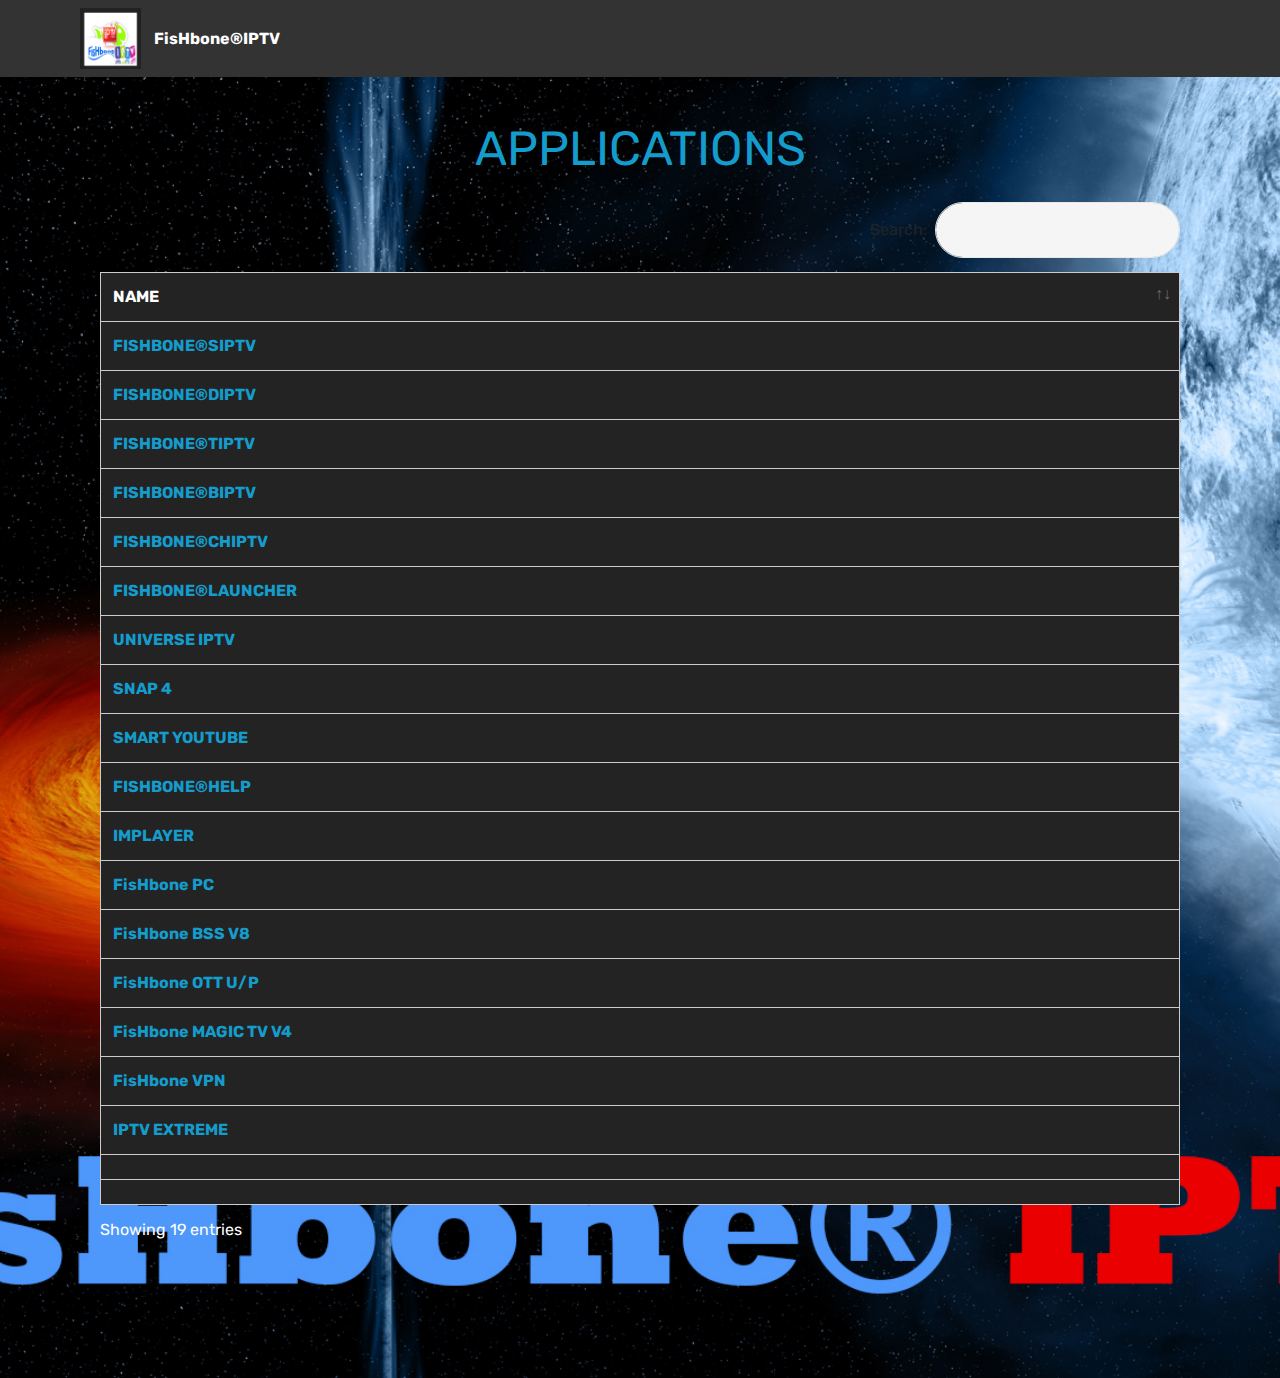
<file: index.html>
<!DOCTYPE html>
<html  >
<head>
  <!-- Site made with Mobirise Website Builder v4.12.4, https://mobirise.com -->
  <meta charset="UTF-8">
  <meta http-equiv="X-UA-Compatible" content="IE=edge">
  <meta name="generator" content="Mobirise v4.12.4, mobirise.com">
  <meta name="viewport" content="width=device-width, initial-scale=1, minimum-scale=1">
  <link rel="shortcut icon" href="assets/images/512-icon.jpg" type="image/x-icon">
  <meta name="description" content="">
  
  
  <title>Home</title>
  <link rel="stylesheet" href="assets/web/assets/mobirise-icons/mobirise-icons.css">
  <link rel="stylesheet" href="assets/bootstrap/css/bootstrap.min.css">
  <link rel="stylesheet" href="assets/bootstrap/css/bootstrap-grid.min.css">
  <link rel="stylesheet" href="assets/bootstrap/css/bootstrap-reboot.min.css">
  <link rel="stylesheet" href="assets/tether/tether.min.css">
  <link rel="stylesheet" href="assets/dropdown/css/style.css">
  <link rel="stylesheet" href="assets/datatables/data-tables.bootstrap4.min.css">
  <link rel="stylesheet" href="assets/theme/css/style.css">
  <link rel="preload" as="style" href="assets/mobirise/css/mbr-additional.css"><link rel="stylesheet" href="assets/mobirise/css/mbr-additional.css" type="text/css">
  
  
  
</head>
<body>
  <section class="menu cid-skCxqBg5M8" once="menu" id="menu1-0">

    

    <nav class="navbar navbar-expand beta-menu navbar-dropdown align-items-center navbar-fixed-top navbar-toggleable-sm">
        <button class="navbar-toggler navbar-toggler-right" type="button" data-toggle="collapse" data-target="#navbarSupportedContent" aria-controls="navbarSupportedContent" aria-expanded="false" aria-label="Toggle navigation">
            <div class="hamburger">
                <span></span>
                <span></span>
                <span></span>
                <span></span>
            </div>
        </button>
        <div class="menu-logo">
            <div class="navbar-brand">
                <span class="navbar-logo">
                    <a href="https://mobirise.co">
                         <img src="assets/images/512-icon.jpg" alt="Mobirise" title="" style="height: 3.8rem;">
                    </a>
                </span>
                <span class="navbar-caption-wrap"><a class="navbar-caption text-white display-4" href="https://mobirise.co">FisHbone®IPTV</a></span>
            </div>
        </div>
        <div class="collapse navbar-collapse" id="navbarSupportedContent">
            
            
        </div>
    </nav>
</section>

<section class="engine"><a href="https://mobirise.info/d">web maker</a></section><section class="section-table cid-skCxxAYMYI" id="table1-1">

  
  
  <div class="container container-table">
      <h2 class="mbr-section-title mbr-fonts-style align-center pb-3 display-2"><strong>
          <a href="index.html">APPLICATIONS</a></strong></h2>
      
      <div class="table-wrapper">
        <div class="container">
          <div class="row search">
            <div class="col-md-6"></div>
            <div class="col-md-6">
                <div class="dataTables_filter">
                  <label class="searchInfo mbr-fonts-style display-7"><strong>Search:</strong></label>
                  <input class="form-control input-sm" disabled="">
                </div>
            </div>
          </div>
        </div>

        <div class="container scroll">
          <table class="table isSearch" cellspacing="0" data-empty="No matching records found">
            <thead>
              <tr class="table-heads ">
                  
                  
                  
                  
              <th class="head-item mbr-fonts-style display-7">
                      NAME</th></tr>
            </thead>

            <tbody>
              
              
              
              
            <tr> 
                
                
                
                
              <td class="body-item mbr-fonts-style display-7"><a href="https://m.box.com/file/758087675121/download?shared_link=https%3A%2F%2Fapp.box.com%2Fs%2F9tjqbuyqr7r7o9au4mtldbp4p1yzbrsu"><strong>FISHBONE®SIPTV</strong></a></td></tr><tr> 
                
                
                
                
              <td class="body-item mbr-fonts-style display-7"><a href="https://m.box.com/file/758092070919/download?shared_link=https%3A%2F%2Fapp.box.com%2Fs%2Fsbwohln9fxs7smn02z5jr5afpsb68h9z"><strong>FISHBONE®DIPTV</strong></a></td></tr><tr> 
                
                
                
                
              <td class="body-item mbr-fonts-style display-7"><a href="https://m.box.com/file/758091015353/download?shared_link=https%3A%2F%2Fapp.box.com%2Fs%2Fr9hs3w3xn1drs0iocwwn4bmtxfqf7l2x"><strong>FISHBONE®TIPTV</strong></a></td></tr><tr> 
                
                
                
                
              <td class="body-item mbr-fonts-style display-7"><a href="https://m.box.com/file/758095697668/download?shared_link=https%3A%2F%2Fapp.box.com%2Fs%2Ft8j2w3tfgrin7o722ivownihlt8tnvy0"><strong>FISHBONE®BIPTV</strong></a></td></tr><tr> 
                
                
                
                
              <td class="body-item mbr-fonts-style display-7"><a href="https://m.box.com/file/758989010815/download?shared_link=https%3A%2F%2Fapp.box.com%2Fs%2Fr200jwxap1yh3j91ltau035t68p48hed"><strong>FISHBONE®CHIPTV</strong></a></td></tr><tr> 
                
                
                
                
              <td class="body-item mbr-fonts-style display-7"><a href="https://m.box.com/file/758091604060/download?shared_link=https%3A%2F%2Fapp.box.com%2Fs%2Fusbrnr39d01fn7633dcl8qupsld1bbua"><strong>FISHBONE®LAUNCHER</strong></a></td></tr><tr> 
                
                
                
                
              <td class="body-item mbr-fonts-style display-7"><a href="https://app.box.com/s/z26sh5l5gjn8qxk7xchl0p3ik8hgrwxn"><strong>UNIVERSE IPTV</strong></a></td></tr><tr> 
                
                
                
                
              <td class="body-item mbr-fonts-style display-7"><a href="https://m.box.com/file/878315193409/download?shared_link=https%3A%2F%2Fapp.box.com%2Fs%2Fcw8ym3iuftntt2vmtd524fhjf8sud42p"><strong>SNAP 4</strong></a></td></tr><tr> 
                
                
                
                
              <td class="body-item mbr-fonts-style display-7"><a href="https://github.com/yuliskov/SmartTubeNext/releases/download/latest/smarttube_stable.apk"><strong>SMART YOUTUBE</strong></a></td></tr><tr> 
                
                
                
                
              <td class="body-item mbr-fonts-style display-7"><a href="https://app.box.com/s/zgwga8cxertvpnezve6ehco6fls0hn2z"><strong>FISHBONE®HELP</strong></a></td></tr><tr> 
                
                
                
                
              <td class="body-item mbr-fonts-style display-7"><a href="https://troypoint.com/im"><strong>IMPLAYER</strong></a></td></tr><tr> 
                
                
                
                
              <td class="body-item mbr-fonts-style display-7"><a href="https://app.box.com/s/68j25evjh91uhw5eiw1u9loy9kh7o99d"><strong>FisHbone PC</strong></a></td></tr><tr> 
                
                
                
                
              <td class="body-item mbr-fonts-style display-7"><a href="https://app.box.com/s/9pgpksc8stt5ovitlfdga5bqunfdhi3e"><strong>FisHbone BSS V8</strong></a></td></tr><tr> 
                
                
                
                
              <td class="body-item mbr-fonts-style display-7"><a href="https://m.box.com/file/830688174790/download?shared_link=https%3A%2F%2Fapp.box.com%2Fs%2Fce0en32wpr1cha0ltmj7qw9lu994sfvt"><strong>FisHbone OTT U/P</strong></a></td></tr><tr> 
                
                
                
                
              <td class="body-item mbr-fonts-style display-7"><a href="https://m.box.com/file/878316214667/download?shared_link=https%3A%2F%2Fapp.box.com%2Fs%2Fobjx56foohlinnxnf6vbazh6w4s8yg25"><strong>FisHbone MAGIC TV V4</strong></a></td></tr><tr> 
                
                
                
                
              <td class="body-item mbr-fonts-style display-7"><a href="https://m.box.com/file/881225411749/download?shared_link=https%3A%2F%2Fapp.box.com%2Fs%2F5ab0ajrkr8m9cu3wefvp9dadv0pw3vba"><strong>FisHbone VPN</strong></a></td></tr><tr> 
                
                
                
                
              <td class="body-item mbr-fonts-style display-7"><a href="https://iptvextreme.org/public/releases/113/Free/app-universal-release.apk"></a><a href="https://iptvextreme.org/public/releases/113/Free/app-universal-release.apk"></a><a href="https://iptvextreme.org/public/releases/113/Free/app-universal-release.apk"><strong>IPTV EXTREME</strong></a></td></tr><tr> 
                
                
                
                
              <td class="body-item mbr-fonts-style display-7"></td></tr><tr> 
                
                
                
                
              <td class="body-item mbr-fonts-style display-7"></td></tr></tbody>
          </table>
        </div>
        <div class="container table-info-container">
          <div class="row info">
            <div class="col-md-6">
              <div class="dataTables_info mbr-fonts-style display-7">
                <span class="infoBefore">Showing</span>
                <span class="inactive infoRows"></span>
                <span class="infoAfter">entries</span>
                <span class="infoFilteredBefore">(filtered from</span>
                <span class="inactive infoRows"></span>
                <span class="infoFilteredAfter"> total entries)</span>
              </div>
            </div>
            <div class="col-md-6"></div>
          </div>
        </div>
      </div>
    </div>
</section>


  <script src="assets/web/assets/jquery/jquery.min.js"></script>
  <script src="assets/popper/popper.min.js"></script>
  <script src="assets/bootstrap/js/bootstrap.min.js"></script>
  <script src="assets/tether/tether.min.js"></script>
  <script src="assets/smoothscroll/smooth-scroll.js"></script>
  <script src="assets/dropdown/js/nav-dropdown.js"></script>
  <script src="assets/dropdown/js/navbar-dropdown.js"></script>
  <script src="assets/touchswipe/jquery.touch-swipe.min.js"></script>
  <script src="assets/datatables/jquery.data-tables.min.js"></script>
  <script src="assets/datatables/data-tables.bootstrap4.min.js"></script>
  <script src="assets/theme/js/script.js"></script>
  
  
</body>
</html>
</file>
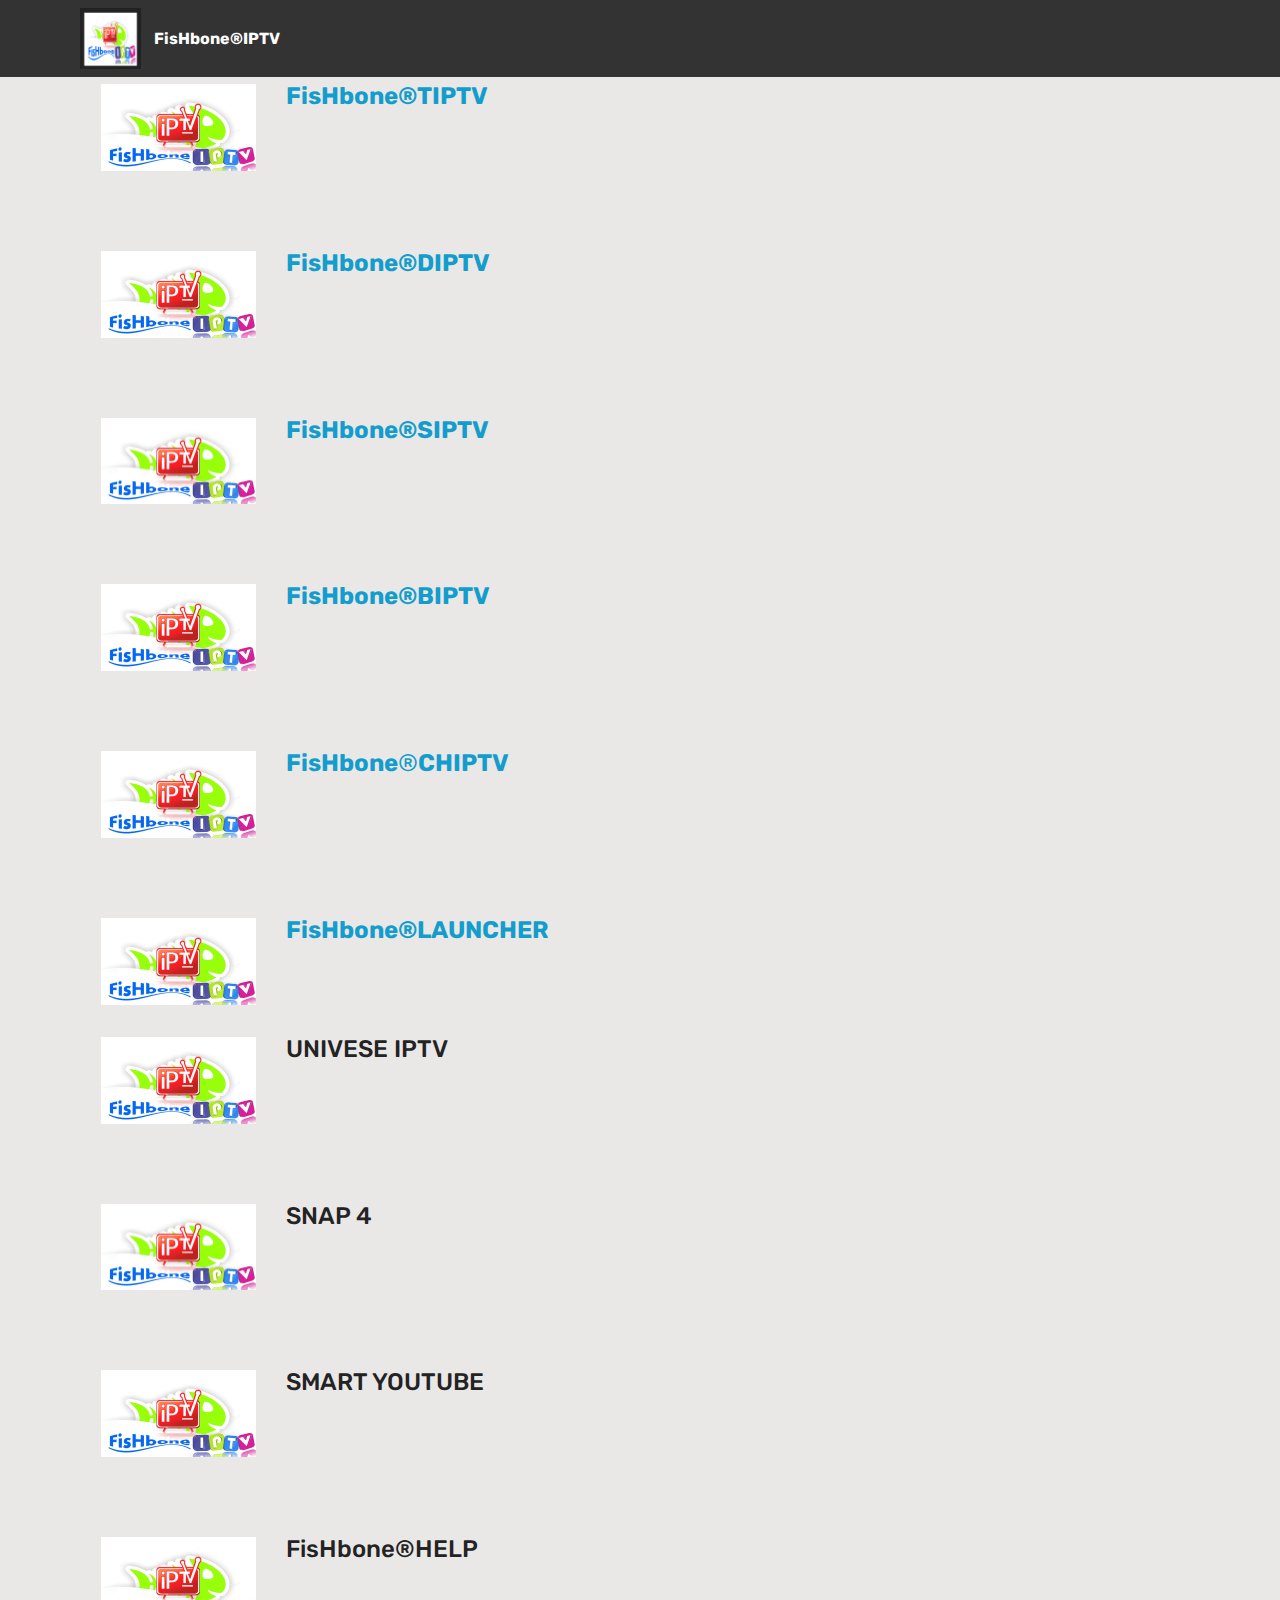
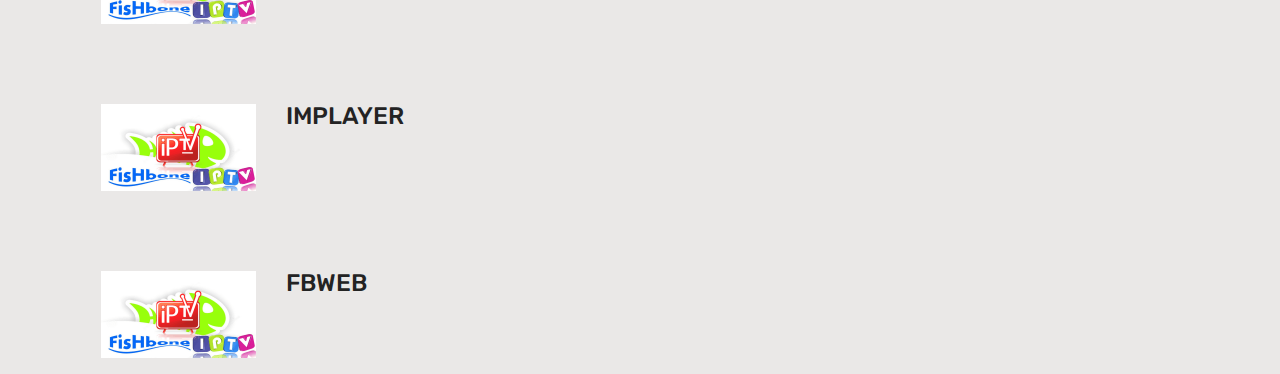
<file: page1.html>
<!DOCTYPE html>
<html  >
<head>
  <!-- Site made with Mobirise Website Builder v4.12.4, https://mobirise.com -->
  <meta charset="UTF-8">
  <meta http-equiv="X-UA-Compatible" content="IE=edge">
  <meta name="generator" content="Mobirise v4.12.4, mobirise.com">
  <meta name="viewport" content="width=device-width, initial-scale=1, minimum-scale=1">
  <link rel="shortcut icon" href="assets/images/512-icon.jpg" type="image/x-icon">
  <meta name="description" content="Site Builder Description">
  
  
  <title>Page 1</title>
  <link rel="stylesheet" href="assets/web/assets/mobirise-icons/mobirise-icons.css">
  <link rel="stylesheet" href="assets/bootstrap/css/bootstrap.min.css">
  <link rel="stylesheet" href="assets/bootstrap/css/bootstrap-grid.min.css">
  <link rel="stylesheet" href="assets/bootstrap/css/bootstrap-reboot.min.css">
  <link rel="stylesheet" href="assets/tether/tether.min.css">
  <link rel="stylesheet" href="assets/dropdown/css/style.css">
  <link rel="stylesheet" href="assets/theme/css/style.css">
  <link rel="preload" as="style" href="assets/mobirise/css/mbr-additional.css"><link rel="stylesheet" href="assets/mobirise/css/mbr-additional.css" type="text/css">
  
  
  
</head>
<body>
  <section class="menu cid-skCxqBg5M8" once="menu" id="menu1-3">

    

    <nav class="navbar navbar-expand beta-menu navbar-dropdown align-items-center navbar-fixed-top navbar-toggleable-sm">
        <button class="navbar-toggler navbar-toggler-right" type="button" data-toggle="collapse" data-target="#navbarSupportedContent" aria-controls="navbarSupportedContent" aria-expanded="false" aria-label="Toggle navigation">
            <div class="hamburger">
                <span></span>
                <span></span>
                <span></span>
                <span></span>
            </div>
        </button>
        <div class="menu-logo">
            <div class="navbar-brand">
                <span class="navbar-logo">
                    <a href="https://mobirise.co">
                         <img src="assets/images/512-icon.jpg" alt="Mobirise" title="" style="height: 3.8rem;">
                    </a>
                </span>
                <span class="navbar-caption-wrap"><a class="navbar-caption text-white display-4" href="https://mobirise.co">FisHbone®IPTV</a></span>
            </div>
        </div>
        <div class="collapse navbar-collapse" id="navbarSupportedContent">
            
            
        </div>
    </nav>
</section>

<section class="engine"><a href="https://mobirise.info/m">free web design templates</a></section><section class="services6 cid-spwA1Awzsg mbr-parallax-background" id="services6-5">
    <!---->
    
    <!---->
    <!--Overlay-->
    <div class="mbr-overlay" style="opacity: 0.1; background-color: rgb(206, 191, 175);">
    </div>
    <!--Container-->
    <div class="container">
        <div class="row">
            <!--Titles-->
            <div class="title col-12">
                <h2 class="align-left mbr-fonts-style m-0 display-1"><strong><a href="index.html">PRODUCT LIST</a></strong></h2>
                
            </div>
            <!--Card-1-->
            <div class="card col-12 pb-5">
                <div class="card-wrapper media-container-row media-container-row">
                    <div class="card-box p-3">
                        <div class="row">
                            <div class="col-12 col-md-2">
                                <!--Image-->
                                <div class="mbr-figure">
                                    <img src="assets/images/app-logo-1280-720-310x174.png" alt="Mobirise" title="">
                                </div>
                            </div>
                            <div class="col-12 col-md-10">
                                <div class="wrapper">
                                    <div class="top-line pb-3">
                                        <h4 class="card-title mbr-fonts-style display-5"><a href="https://app.box.com/s/r9hs3w3xn1drs0iocwwn4bmtxfqf7l2x"><strong>FisHbone®TIPTV</strong></a></h4>
                                        <p class="mbr-text cost mbr-fonts-style m-0 display-5"></p>
                                    </div>
                                    <div class="bottom-line">
                                        
                                    </div>
                                </div>
                            </div>
                        </div>
                    </div>
                </div>
            </div>
            <!--Card-2-->
            <div class="card col-12 pb-5">
                <div class="card-wrapper media-container-row media-container-row">
                    <div class="card-box p-3">
                        <div class="row">
                            <div class="col-12 col-md-2">
                                <!--Image-->
                                <div class="mbr-figure">
                                    <img src="assets/images/app-logo-1280-720-310x174.png" alt="Mobirise" title="">
                                </div>
                            </div>
                            <div class="col-12 col-md-10">
                                <div class="wrapper">
                                    <div class="top-line pb-3">
                                        <h4 class="card-title mbr-fonts-style display-5">
                                            <a href="https://app.box.com/s/sbwohln9fxs7smn02z5jr5afpsb68h9z"><strong>FisHbone®DIPTV</strong></a></h4>
                                        <p class="mbr-text cost mbr-fonts-style m-0 display-5"></p>
                                    </div>
                                    <div class="bottom-line">
                                        
                                    </div>
                                </div>
                            </div>
                        </div>
                    </div>
                </div>
            </div>
            <!--Card-3-->
            <div class="card col-12 pb-5">
                <div class="card-wrapper media-container-row media-container-row">
                    <div class="card-box p-3">
                        <div class="row">
                            <div class="col-12 col-md-2">
                                <!--Image-->
                                <div class="mbr-figure">
                                    <img src="assets/images/app-logo-1280-720-310x174.png" alt="Mobirise" title="">
                                </div>
                            </div>
                            <div class="col-12 col-md-10">
                                <div class="wrapper">
                                    <div class="top-line pb-3">
                                        <h4 class="card-title mbr-fonts-style display-5">
                                            <a href="https://app.box.com/s/9tjqbuyqr7r7o9au4mtldbp4p1yzbrsu"><strong>FisHbone®SIPTV</strong></a></h4>
                                        <p class="mbr-text cost mbr-fonts-style m-0 display-5"></p>
                                    </div>
                                    <div class="bottom-line">
                                        
                                    </div>
                                </div>
                            </div>
                        </div>
                    </div>
                </div>
            </div>
            <!--Card-4-->
            <div class="card col-12 pb-5">
                <div class="card-wrapper media-container-row media-container-row">
                    <div class="card-box p-3">
                        <div class="row">
                            <div class="col-12 col-md-2">
                                <!--Image-->
                                <div class="mbr-figure">
                                    <img src="assets/images/app-logo-1280-720-310x174.png" alt="Mobirise" title="">
                                </div>
                            </div>
                            <div class="col-12 col-md-10">
                                <div class="wrapper">
                                    <div class="top-line pb-3">
                                        <h4 class="card-title mbr-fonts-style display-5">
                                            <a href="https://app.box.com/s/t8j2w3tfgrin7o722ivownihlt8tnvy0"><strong>FisHbone®BIPTV</strong></a></h4>
                                        <p class="mbr-text cost mbr-fonts-style m-0 display-5"></p>
                                    </div>
                                    <div class="bottom-line">
                                        
                                    </div>
                                </div>
                            </div>
                        </div>
                    </div>
                </div>
            </div>
            <!--Card-5-->
            <div class="card col-12 pb-5">
                <div class="card-wrapper media-container-row media-container-row">
                    <div class="card-box p-3">
                        <div class="row">
                            <div class="col-12 col-md-2">
                                <!--Image-->
                                <div class="mbr-figure">
                                    <img src="assets/images/app-logo-1280-720-310x174.png" alt="Mobirise" title="">
                                </div>
                            </div>
                            <div class="col-12 col-md-10">
                                <div class="wrapper">
                                    <div class="top-line pb-3">
                                        <h4 class="card-title mbr-fonts-style display-5"><strong>
                                            <a href="https://app.box.com/s/r200jwxap1yh3j91ltau035t68p48hed"><b>FisHbone</b>®<b>CHIPTV</b></a></strong></h4>
                                        <p class="mbr-text cost mbr-fonts-style m-0 display-5"></p>
                                    </div>
                                    <div class="bottom-line">
                                        
                                    </div>
                                </div>
                            </div>
                        </div>
                    </div>
                </div>
            </div>
            <!--Card-6-->
            <div class="card col-12">
                <div class="card-wrapper media-container-row media-container-row">
                    <div class="card-box p-3">
                        <div class="row">
                            <div class="col-12 col-md-2">
                                <!--Image-->
                                <div class="mbr-figure">
                                    <img src="assets/images/app-logo-1280-720-310x174.png" alt="Mobirise" title="">
                                </div>
                            </div>
                            <div class="col-12 col-md-10">
                                <div class="wrapper">
                                    <div class="top-line pb-3">
                                        <h4 class="card-title mbr-fonts-style display-5">
                                            <a href="https://app.box.com/s/usbrnr39d01fn7633dcl8qupsld1bbua"><strong>FisHbone®LAUNCHER</strong></a></h4>
                                        <p class="mbr-text cost mbr-fonts-style m-0 display-5"></p>
                                    </div>
                                    <div class="bottom-line">
                                        
                                    </div>
                                </div>
                            </div>
                        </div>
                    </div>
                </div>
            </div>
        </div>
    </div>
</section>

<section class="services6 cid-spwDJ5kS1z mbr-parallax-background" id="services6-7">
    <!---->
    
    <!---->
    <!--Overlay-->
    <div class="mbr-overlay" style="opacity: 0.1; background-color: rgb(206, 191, 175);">
    </div>
    <!--Container-->
    <div class="container">
        <div class="row">
            <!--Titles-->
            <div class="title col-12">
                
                
            </div>
            <!--Card-1-->
            <div class="card col-12 pb-5">
                <div class="card-wrapper media-container-row media-container-row">
                    <div class="card-box p-3">
                        <div class="row">
                            <div class="col-12 col-md-2">
                                <!--Image-->
                                <div class="mbr-figure">
                                    <img src="assets/images/app-logo-1280-720-310x174.png" alt="Mobirise" title="">
                                </div>
                            </div>
                            <div class="col-12 col-md-10">
                                <div class="wrapper">
                                    <div class="top-line pb-3">
                                        <h4 class="card-title mbr-fonts-style display-5">UNIVESE IPTV</h4>
                                        <p class="mbr-text cost mbr-fonts-style m-0 display-5"></p>
                                    </div>
                                    <div class="bottom-line">
                                        
                                    </div>
                                </div>
                            </div>
                        </div>
                    </div>
                </div>
            </div>
            <!--Card-2-->
            <div class="card col-12 pb-5">
                <div class="card-wrapper media-container-row media-container-row">
                    <div class="card-box p-3">
                        <div class="row">
                            <div class="col-12 col-md-2">
                                <!--Image-->
                                <div class="mbr-figure">
                                    <img src="assets/images/app-logo-1280-720-310x174.png" alt="Mobirise" title="">
                                </div>
                            </div>
                            <div class="col-12 col-md-10">
                                <div class="wrapper">
                                    <div class="top-line pb-3">
                                        <h4 class="card-title mbr-fonts-style display-5">
                                            SNAP 4</h4>
                                        <p class="mbr-text cost mbr-fonts-style m-0 display-5"></p>
                                    </div>
                                    <div class="bottom-line">
                                        
                                    </div>
                                </div>
                            </div>
                        </div>
                    </div>
                </div>
            </div>
            <!--Card-3-->
            <div class="card col-12 pb-5">
                <div class="card-wrapper media-container-row media-container-row">
                    <div class="card-box p-3">
                        <div class="row">
                            <div class="col-12 col-md-2">
                                <!--Image-->
                                <div class="mbr-figure">
                                    <img src="assets/images/app-logo-1280-720-310x174.png" alt="Mobirise" title="">
                                </div>
                            </div>
                            <div class="col-12 col-md-10">
                                <div class="wrapper">
                                    <div class="top-line pb-3">
                                        <h4 class="card-title mbr-fonts-style display-5">
                                            SMART YOUTUBE</h4>
                                        <p class="mbr-text cost mbr-fonts-style m-0 display-5"></p>
                                    </div>
                                    <div class="bottom-line">
                                        
                                    </div>
                                </div>
                            </div>
                        </div>
                    </div>
                </div>
            </div>
            <!--Card-4-->
            <div class="card col-12 pb-5">
                <div class="card-wrapper media-container-row media-container-row">
                    <div class="card-box p-3">
                        <div class="row">
                            <div class="col-12 col-md-2">
                                <!--Image-->
                                <div class="mbr-figure">
                                    <img src="assets/images/app-logo-1280-720-310x174.png" alt="Mobirise" title="">
                                </div>
                            </div>
                            <div class="col-12 col-md-10">
                                <div class="wrapper">
                                    <div class="top-line pb-3">
                                        <h4 class="card-title mbr-fonts-style display-5">
                                            FisHbone®HELP</h4>
                                        <p class="mbr-text cost mbr-fonts-style m-0 display-5"></p>
                                    </div>
                                    <div class="bottom-line">
                                        
                                    </div>
                                </div>
                            </div>
                        </div>
                    </div>
                </div>
            </div>
            <!--Card-5-->
            <div class="card col-12 pb-5">
                <div class="card-wrapper media-container-row media-container-row">
                    <div class="card-box p-3">
                        <div class="row">
                            <div class="col-12 col-md-2">
                                <!--Image-->
                                <div class="mbr-figure">
                                    <img src="assets/images/app-logo-1280-720-310x174.png" alt="Mobirise" title="">
                                </div>
                            </div>
                            <div class="col-12 col-md-10">
                                <div class="wrapper">
                                    <div class="top-line pb-3">
                                        <h4 class="card-title mbr-fonts-style display-5">
                                            IMPLAYER</h4>
                                        <p class="mbr-text cost mbr-fonts-style m-0 display-5"></p>
                                    </div>
                                    <div class="bottom-line">
                                        
                                    </div>
                                </div>
                            </div>
                        </div>
                    </div>
                </div>
            </div>
            <!--Card-6-->
            <div class="card col-12">
                <div class="card-wrapper media-container-row media-container-row">
                    <div class="card-box p-3">
                        <div class="row">
                            <div class="col-12 col-md-2">
                                <!--Image-->
                                <div class="mbr-figure">
                                    <img src="assets/images/app-logo-1280-720-310x174.png" alt="Mobirise" title="">
                                </div>
                            </div>
                            <div class="col-12 col-md-10">
                                <div class="wrapper">
                                    <div class="top-line pb-3">
                                        <h4 class="card-title mbr-fonts-style display-5">
                                            FBWEB</h4>
                                        <p class="mbr-text cost mbr-fonts-style m-0 display-5"></p>
                                    </div>
                                    <div class="bottom-line">
                                        
                                    </div>
                                </div>
                            </div>
                        </div>
                    </div>
                </div>
            </div>
        </div>
    </div>
</section>


  <script src="assets/web/assets/jquery/jquery.min.js"></script>
  <script src="assets/popper/popper.min.js"></script>
  <script src="assets/bootstrap/js/bootstrap.min.js"></script>
  <script src="assets/tether/tether.min.js"></script>
  <script src="assets/smoothscroll/smooth-scroll.js"></script>
  <script src="assets/dropdown/js/nav-dropdown.js"></script>
  <script src="assets/dropdown/js/navbar-dropdown.js"></script>
  <script src="assets/touchswipe/jquery.touch-swipe.min.js"></script>
  <script src="assets/parallax/jarallax.min.js"></script>
  <script src="assets/theme/js/script.js"></script>
  
  
</body>
</html>
</file>
<file: assets/web/assets/mobirise-icons/mobirise-icons.css>
@font-face {
  font-family: 'MobiriseIcons';
  src:  url('mobirise-icons.eot?spat4u');
  src:  url('mobirise-icons.eot?spat4u#iefix') format('embedded-opentype'),
    url('mobirise-icons.ttf?spat4u') format('truetype'),
    url('mobirise-icons.woff?spat4u') format('woff'),
    url('mobirise-icons.svg?spat4u#MobiriseIcons') format('svg');
  font-weight: normal;
  font-style: normal;
  font-display: swap;
}

[class^="mbri-"], [class*=" mbri-"] {
  /* use !important to prevent issues with browser extensions that change fonts */
  font-family: MobiriseIcons !important;
  speak: none;
  font-style: normal;
  font-weight: normal;
  font-variant: normal;
  text-transform: none;
  line-height: 1;

  /* Better Font Rendering =========== */
  -webkit-font-smoothing: antialiased;
  -moz-osx-font-smoothing: grayscale;
}

.mbri-add-submenu:before {
  content: "\e900";
}
.mbri-alert:before {
  content: "\e901";
}
.mbri-align-center:before {
  content: "\e902";
}
.mbri-align-justify:before {
  content: "\e903";
}
.mbri-align-left:before {
  content: "\e904";
}
.mbri-align-right:before {
  content: "\e905";
}
.mbri-android:before {
  content: "\e906";
}
.mbri-apple:before {
  content: "\e907";
}
.mbri-arrow-down:before {
  content: "\e908";
}
.mbri-arrow-next:before {
  content: "\e909";
}
.mbri-arrow-prev:before {
  content: "\e90a";
}
.mbri-arrow-up:before {
  content: "\e90b";
}
.mbri-bold:before {
  content: "\e90c";
}
.mbri-bookmark:before {
  content: "\e90d";
}
.mbri-bootstrap:before {
  content: "\e90e";
}
.mbri-briefcase:before {
  content: "\e90f";
}
.mbri-browse:before {
  content: "\e910";
}
.mbri-bulleted-list:before {
  content: "\e911";
}
.mbri-calendar:before {
  content: "\e912";
}
.mbri-camera:before {
  content: "\e913";
}
.mbri-cart-add:before {
  content: "\e914";
}
.mbri-cart-full:before {
  content: "\e915";
}
.mbri-cash:before {
  content: "\e916";
}
.mbri-change-style:before {
  content: "\e917";
}
.mbri-chat:before {
  content: "\e918";
}
.mbri-clock:before {
  content: "\e919";
}
.mbri-close:before {
  content: "\e91a";
}
.mbri-cloud:before {
  content: "\e91b";
}
.mbri-code:before {
  content: "\e91c";
}
.mbri-contact-form:before {
  content: "\e91d";
}
.mbri-credit-card:before {
  content: "\e91e";
}
.mbri-cursor-click:before {
  content: "\e91f";
}
.mbri-cust-feedback:before {
  content: "\e920";
}
.mbri-database:before {
  content: "\e921";
}
.mbri-delivery:before {
  content: "\e922";
}
.mbri-desktop:before {
  content: "\e923";
}
.mbri-devices:before {
  content: "\e924";
}
.mbri-down:before {
  content: "\e925";
}
.mbri-download:before {
  content: "\e989";
}
.mbri-drag-n-drop:before {
  content: "\e927";
}
.mbri-drag-n-drop2:before {
  content: "\e928";
}
.mbri-edit:before {
  content: "\e929";
}
.mbri-edit2:before {
  content: "\e92a";
}
.mbri-error:before {
  content: "\e92b";
}
.mbri-extension:before {
  content: "\e92c";
}
.mbri-features:before {
  content: "\e92d";
}
.mbri-file:before {
  content: "\e92e";
}
.mbri-flag:before {
  content: "\e92f";
}
.mbri-folder:before {
  content: "\e930";
}
.mbri-gift:before {
  content: "\e931";
}
.mbri-github:before {
  content: "\e932";
}
.mbri-globe:before {
  content: "\e933";
}
.mbri-globe-2:before {
  content: "\e934";
}
.mbri-growing-chart:before {
  content: "\e935";
}
.mbri-hearth:before {
  content: "\e936";
}
.mbri-help:before {
  content: "\e937";
}
.mbri-home:before {
  content: "\e938";
}
.mbri-hot-cup:before {
  content: "\e939";
}
.mbri-idea:before {
  content: "\e93a";
}
.mbri-image-gallery:before {
  content: "\e93b";
}
.mbri-image-slider:before {
  content: "\e93c";
}
.mbri-info:before {
  content: "\e93d";
}
.mbri-italic:before {
  content: "\e93e";
}
.mbri-key:before {
  content: "\e93f";
}
.mbri-laptop:before {
  content: "\e940";
}
.mbri-layers:before {
  content: "\e941";
}
.mbri-left-right:before {
  content: "\e942";
}
.mbri-left:before {
  content: "\e943";
}
.mbri-letter:before {
  content: "\e944";
}
.mbri-like:before {
  content: "\e945";
}
.mbri-link:before {
  content: "\e946";
}
.mbri-lock:before {
  content: "\e947";
}
.mbri-login:before {
  content: "\e948";
}
.mbri-logout:before {
  content: "\e949";
}
.mbri-magic-stick:before {
  content: "\e94a";
}
.mbri-map-pin:before {
  content: "\e94b";
}
.mbri-menu:before {
  content: "\e94c";
}
.mbri-mobile:before {
  content: "\e94d";
}
.mbri-mobile2:before {
  content: "\e94e";
}
.mbri-mobirise:before {
  content: "\e94f";
}
.mbri-more-horizontal:before {
  content: "\e950";
}
.mbri-more-vertical:before {
  content: "\e951";
}
.mbri-music:before {
  content: "\e952";
}
.mbri-new-file:before {
  content: "\e953";
}
.mbri-numbered-list:before {
  content: "\e954";
}
.mbri-opened-folder:before {
  content: "\e955";
}
.mbri-pages:before {
  content: "\e956";
}
.mbri-paper-plane:before {
  content: "\e957";
}
.mbri-paperclip:before {
  content: "\e958";
}
.mbri-photo:before {
  content: "\e959";
}
.mbri-photos:before {
  content: "\e95a";
}
.mbri-pin:before {
  content: "\e95b";
}
.mbri-play:before {
  content: "\e95c";
}
.mbri-plus:before {
  content: "\e95d";
}
.mbri-preview:before {
  content: "\e95e";
}
.mbri-print:before {
  content: "\e95f";
}
.mbri-protect:before {
  content: "\e960";
}
.mbri-question:before {
  content: "\e961";
}
.mbri-quote-left:before {
  content: "\e962";
}
.mbri-quote-right:before {
  content: "\e963";
}
.mbri-refresh:before {
  content: "\e964";
}
.mbri-responsive:before {
  content: "\e965";
}
.mbri-right:before {
  content: "\e966";
}
.mbri-rocket:before {
  content: "\e967";
}
.mbri-sad-face:before {
  content: "\e968";
}
.mbri-sale:before {
  content: "\e969";
}
.mbri-save:before {
  content: "\e96a";
}
.mbri-search:before {
  content: "\e96b";
}
.mbri-setting:before {
  content: "\e96c";
}
.mbri-setting2:before {
  content: "\e96d";
}
.mbri-setting3:before {
  content: "\e96e";
}
.mbri-share:before {
  content: "\e96f";
}
.mbri-shopping-bag:before {
  content: "\e970";
}
.mbri-shopping-basket:before {
  content: "\e971";
}
.mbri-shopping-cart:before {
  content: "\e972";
}
.mbri-sites:before {
  content: "\e973";
}
.mbri-smile-face:before {
  content: "\e974";
}
.mbri-speed:before {
  content: "\e975";
}
.mbri-star:before {
  content: "\e976";
}
.mbri-success:before {
  content: "\e977";
}
.mbri-sun:before {
  content: "\e978";
}
.mbri-sun2:before {
  content: "\e979";
}
.mbri-tablet:before {
  content: "\e97a";
}
.mbri-tablet-vertical:before {
  content: "\e97b";
}
.mbri-target:before {
  content: "\e97c";
}
.mbri-timer:before {
  content: "\e97d";
}
.mbri-to-ftp:before {
  content: "\e97e";
}
.mbri-to-local-drive:before {
  content: "\e97f";
}
.mbri-touch-swipe:before {
  content: "\e980";
}
.mbri-touch:before {
  content: "\e981";
}
.mbri-trash:before {
  content: "\e982";
}
.mbri-underline:before {
  content: "\e983";
}
.mbri-unlink:before {
  content: "\e984";
}
.mbri-unlock:before {
  content: "\e985";
}
.mbri-up-down:before {
  content: "\e986";
}
.mbri-up:before {
  content: "\e987";
}
.mbri-update:before {
  content: "\e988";
}
.mbri-upload:before {
 content: "\e926"; 
}
.mbri-user:before {
  content: "\e98a";
}
.mbri-user2:before {
  content: "\e98b";
}
.mbri-users:before {
  content: "\e98c";
}
.mbri-video:before {
  content: "\e98d";
}
.mbri-video-play:before {
  content: "\e98e";
}
.mbri-watch:before {
  content: "\e98f";
}
.mbri-website-theme:before {
  content: "\e990";
}
.mbri-wifi:before {
  content: "\e991";
}
.mbri-windows:before {
  content: "\e992";
}
.mbri-zoom-out:before {
  content: "\e993";
}
.mbri-redo:before {
  content: "\e994";
}
.mbri-undo:before {
  content: "\e995";
}
</file>
<file: assets/dropdown/css/style.css>
.navbar-dropdown {
  left: 0;
  padding: 0;
  position: absolute;
  right: 0;
  top: 0;
  transition: all 0.45s ease;
  z-index: 1030;
  background: #282828; }
  .navbar-dropdown .navbar-logo {
    margin-right: 0.8rem;
    transition: margin 0.3s ease-in-out;
    vertical-align: middle; }
    .navbar-dropdown .navbar-logo img {
      height: 3.125rem;
      transition: all 0.3s ease-in-out; }
    .navbar-dropdown .navbar-logo.mbr-iconfont {
      font-size: 3.125rem;
      line-height: 3.125rem; }
  .navbar-dropdown .navbar-caption {
    font-weight: 700;
    white-space: normal;
    vertical-align: -4px;
    line-height: 3.125rem !important; }
    .navbar-dropdown .navbar-caption, .navbar-dropdown .navbar-caption:hover {
      color: inherit;
      text-decoration: none; }
  .navbar-dropdown .mbr-iconfont + .navbar-caption {
    vertical-align: -1px; }
  .navbar-dropdown.navbar-fixed-top {
    position: fixed; }
  .navbar-dropdown .navbar-brand span {
    vertical-align: -4px; }
  .navbar-dropdown.bg-color.transparent {
    background: none; }
  .navbar-dropdown.navbar-short .navbar-brand {
    padding: 0.625rem 0; }
    .navbar-dropdown.navbar-short .navbar-brand span {
      vertical-align: -1px; }
  .navbar-dropdown.navbar-short .navbar-caption {
    line-height: 2.375rem !important;
    vertical-align: -2px; }
  .navbar-dropdown.navbar-short .navbar-logo {
    margin-right: 0.5rem; }
    .navbar-dropdown.navbar-short .navbar-logo img {
      height: 2.375rem; }
    .navbar-dropdown.navbar-short .navbar-logo.mbr-iconfont {
      font-size: 2.375rem;
      line-height: 2.375rem; }
  .navbar-dropdown.navbar-short .mbr-table-cell {
    height: 3.625rem; }
  .navbar-dropdown .navbar-close {
    left: 0.6875rem;
    position: fixed;
    top: 0.75rem;
    z-index: 1000; }
  .navbar-dropdown .hamburger-icon {
    content: "";
    display: inline-block;
    vertical-align: middle;
    width: 16px;
    -webkit-box-shadow: 0 -6px 0 1px #282828,0 0 0 1px #282828,0 6px 0 1px #282828;
    -moz-box-shadow: 0 -6px 0 1px #282828,0 0 0 1px #282828,0 6px 0 1px #282828;
    box-shadow: 0 -6px 0 1px #282828,0 0 0 1px #282828,0 6px 0 1px #282828; }

.dropdown-menu .dropdown-toggle[data-toggle="dropdown-submenu"]::after {
  border-bottom: 0.35em solid transparent;
  border-left: 0.35em solid;
  border-right: 0;
  border-top: 0.35em solid transparent;
  margin-left: 0.3rem; }

.dropdown-menu .dropdown-item:focus {
  outline: 0; }

.nav-dropdown {
  font-size: 0.75rem;
  font-weight: 500;
  height: auto !important; }
  .nav-dropdown .nav-btn {
    padding-left: 1rem; }
  .nav-dropdown .link {
    margin: .667em 1.667em;
    font-weight: 500;
    padding: 0;
    transition: color .2s ease-in-out; }
    .nav-dropdown .link.dropdown-toggle {
      margin-right: 2.583em; }
      .nav-dropdown .link.dropdown-toggle::after {
        margin-left: .25rem;
        border-top: 0.35em solid;
        border-right: 0.35em solid transparent;
        border-left: 0.35em solid transparent;
        border-bottom: 0; }
      .nav-dropdown .link.dropdown-toggle[aria-expanded="true"] {
        margin: 0;
        padding: 0.667em 3.263em  0.667em 1.667em; }
  .nav-dropdown .link::after,
  .nav-dropdown .dropdown-item::after {
    color: inherit; }
  .nav-dropdown .btn {
    font-size: 0.75rem;
    font-weight: 700;
    letter-spacing: 0;
    margin-bottom: 0;
    padding-left: 1.25rem;
    padding-right: 1.25rem; }
  .nav-dropdown .dropdown-menu {
    border-radius: 0;
    border: 0;
    left: 0;
    margin: 0;
    padding-bottom: 1.25rem;
    padding-top: 1.25rem;
    position: relative; }
  .nav-dropdown .dropdown-submenu {
    margin-left: 0.125rem;
    top: 0; }
  .nav-dropdown .dropdown-item {
    font-weight: 500;
    line-height: 2;
    padding: 0.3846em 4.615em 0.3846em 1.5385em;
    position: relative;
    transition: color .2s ease-in-out, background-color .2s ease-in-out; }
    .nav-dropdown .dropdown-item::after {
      margin-top: -0.3077em;
      position: absolute;
      right: 1.1538em;
      top: 50%; }
    .nav-dropdown .dropdown-item:focus, .nav-dropdown .dropdown-item:hover {
      background: none; }

@media (max-width: 767px) {
  .nav-dropdown.navbar-toggleable-sm {
    bottom: 0;
    display: none;
    left: 0;
    overflow-x: hidden;
    position: fixed;
    top: 0;
    transform: translateX(-100%);
    -ms-transform: translateX(-100%);
    -webkit-transform: translateX(-100%);
    width: 18.75rem;
    z-index: 999; } }
.nav-dropdown.navbar-toggleable-xl {
  bottom: 0;
  display: none;
  left: 0;
  overflow-x: hidden;
  position: fixed;
  top: 0;
  transform: translateX(-100%);
  -ms-transform: translateX(-100%);
  -webkit-transform: translateX(-100%);
  width: 18.75rem;
  z-index: 999; }

.nav-dropdown-sm {
  display: block !important;
  overflow-x: hidden;
  overflow: auto;
  padding-top: 3.875rem; }
  .nav-dropdown-sm::after {
    content: "";
    display: block;
    height: 3rem;
    width: 100%; }
  .nav-dropdown-sm.collapse.in ~ .navbar-close {
    display: block !important; }
  .nav-dropdown-sm.collapsing, .nav-dropdown-sm.collapse.in {
    transform: translateX(0);
    -ms-transform: translateX(0);
    -webkit-transform: translateX(0);
    transition: all 0.25s ease-out;
    -webkit-transition: all 0.25s ease-out;
    background: #282828; }
  .nav-dropdown-sm.collapsing[aria-expanded="false"] {
    transform: translateX(-100%);
    -ms-transform: translateX(-100%);
    -webkit-transform: translateX(-100%); }
  .nav-dropdown-sm .nav-item {
    display: block;
    margin-left: 0 !important;
    padding-left: 0; }
  .nav-dropdown-sm .link,
  .nav-dropdown-sm .dropdown-item {
    border-top: 1px dotted rgba(255, 255, 255, 0.1);
    font-size: 0.8125rem;
    line-height: 1.6;
    margin: 0 !important;
    padding: 0.875rem 2.4rem 0.875rem 1.5625rem !important;
    position: relative;
    white-space: normal; }
    .nav-dropdown-sm .link:focus, .nav-dropdown-sm .link:hover,
    .nav-dropdown-sm .dropdown-item:focus,
    .nav-dropdown-sm .dropdown-item:hover {
      background: rgba(0, 0, 0, 0.2) !important;
      color: #c0a375; }
  .nav-dropdown-sm .nav-btn {
    position: relative;
    padding: 1.5625rem 1.5625rem 0 1.5625rem; }
    .nav-dropdown-sm .nav-btn::before {
      border-top: 1px dotted rgba(255, 255, 255, 0.1);
      content: "";
      left: 0;
      position: absolute;
      top: 0;
      width: 100%; }
    .nav-dropdown-sm .nav-btn + .nav-btn {
      padding-top: 0.625rem; }
      .nav-dropdown-sm .nav-btn + .nav-btn::before {
        display: none; }
  .nav-dropdown-sm .btn {
    padding: 0.625rem 0; }
  .nav-dropdown-sm .dropdown-toggle[data-toggle="dropdown-submenu"]::after {
    margin-left: .25rem;
    border-top: 0.35em solid;
    border-right: 0.35em solid transparent;
    border-left: 0.35em solid transparent;
    border-bottom: 0; }
  .nav-dropdown-sm .dropdown-toggle[data-toggle="dropdown-submenu"][aria-expanded="true"]::after {
    border-top: 0;
    border-right: 0.35em solid transparent;
    border-left: 0.35em solid transparent;
    border-bottom: 0.35em solid; }
  .nav-dropdown-sm .dropdown-menu {
    margin: 0;
    padding: 0;
    position: relative;
    top: 0;
    left: 0;
    width: 100%;
    border: 0;
    float: none;
    border-radius: 0;
    background: none; }
  .nav-dropdown-sm .dropdown-submenu {
    left: 100%;
    margin-left: 0.125rem;
    margin-top: -1.25rem;
    top: 0; }

.navbar-toggleable-sm .nav-dropdown .dropdown-menu {
  position: absolute; }

.navbar-toggleable-sm .nav-dropdown .dropdown-submenu {
  left: 100%;
  margin-left: 0.125rem;
  margin-top: -1.25rem;
  top: 0; }

.navbar-toggleable-sm.opened .nav-dropdown .dropdown-menu {
  position: relative; }

.navbar-toggleable-sm.opened .nav-dropdown .dropdown-submenu {
  left: 0;
  margin-left: 00rem;
  margin-top: 0rem;
  top: 0; }

.is-builder .nav-dropdown.collapsing {
  transition: none !important; }

/*# sourceMappingURL=style.css.map */
</file>
<file: assets/theme/css/style.css>
/*!
 * Mobirise v4 theme (https://mobirise.com/)
 * Copyright 2017 Mobirise
 */
section {
  background-color: #eeeeee;
}

.form-control:focus {
  box-shadow: none;
}

:focus {
  outline: none;
}

body {
  font-style: normal;
  line-height: 1.5;
}

section,
.container,
.container-fluid {
  position: relative;
  word-wrap: break-word;
}

a.mbr-iconfont:hover {
  text-decoration: none;
}

.article .lead p,
.article .lead ul,
.article .lead ol,
.article .lead pre,
.article .lead blockquote {
  margin-bottom: 0;
}

ul,
ol,
pre,
blockquote {
  margin-bottom: 2.3125rem;
}

pre {
  background: #f4f4f4;
  padding: 10px 24px;
  white-space: pre-wrap;
}

.inactive {
  -webkit-user-select: none;
  -moz-user-select: none;
  -ms-user-select: none;
  user-select: none;
  pointer-events: none;
  -webkit-user-drag: none;
  user-drag: none;
}

.mbr-section__comments .row {
  justify-content: center;
  -webkit-justify-content: center;
}

a {
  font-style: normal;
  font-weight: 400;
  cursor: pointer;
}

a, a:hover {
  text-decoration: none;
}

figure {
  margin-bottom: 0;
}

body {
  color: #232323;
}

h1,
h2,
h3,
h4,
h5,
h6,
.h1,
.h2,
.h3,
.h4,
.h5,
.h6,
.display-1,
.display-2,
.display-3,
.display-4 {
  line-height: 1;
  word-break: break-word;
  word-wrap: break-word;
}

.mbr-section-title {
  font-style: normal;
  line-height: 1.2;
}

.mbr-section-subtitle {
  line-height: 1.3;
}

.mbr-text {
  font-style: normal;
  line-height: 1.6;
}

b,
strong {
  font-weight: bold;
}

blockquote {
  padding: 10px 0 10px 20px;
  position: relative;
  border-left: 2px solid;
  border-color: #ff3366;
}

input:-webkit-autofill, input:-webkit-autofill:hover, input:-webkit-autofill:focus, input:-webkit-autofill:active {
  transition-delay: 9999s;
  transition-property: background-color, color;
}

textarea[type='hidden'] {
  display: none;
}

body {
  position: relative;
}

section {
  background-position: 50% 50%;
  background-repeat: no-repeat;
  background-size: cover;
}

section .mbr-background-video,
section .mbr-background-video-preview {
  position: absolute;
  bottom: 0;
  left: 0;
  right: 0;
  top: 0;
}

.hidden {
  visibility: hidden;
}

.mbr-z-index20 {
  z-index: 20;
}

/*! Base colors */
.mbr-white {
  color: #ffffff;
}

.mbr-black {
  color: #000000;
}

.mbr-bg-white {
  background-color: #ffffff;
}

.mbr-bg-black {
  background-color: #000000;
}

/*! Text-aligns */
.align-left {
  text-align: left;
}

.align-center {
  text-align: center;
}

.align-right {
  text-align: right;
}

@media (max-width: 767px) {
  .align-left,
  .align-center,
  .align-right,
  .mbr-section-btn,
  .mbr-section-title {
    text-align: center;
  }
}

/*! Font-weight  */
.mbr-light {
  font-weight: 300;
}

.mbr-regular {
  font-weight: 400;
}

.mbr-semibold {
  font-weight: 500;
}

.mbr-bold {
  font-weight: 700;
}

/*! Media  */
.media-size-item {
  -moz-flex: 1 1 auto;
  -o-flex: 1 1 auto;
  flex: 1 1 auto;
}

.media-content {
  flex-basis: 100%;
}

.media-container-row {
  display: flex;
  flex-direction: row;
  flex-wrap: wrap;
  justify-content: center;
  align-content: center;
  align-items: start;
}

.media-container-row .media-size-item {
  width: 400px;
}

.media-container-column {
  display: flex;
  flex-direction: column;
  flex-wrap: wrap;
  justify-content: center;
  align-content: center;
  align-items: stretch;
}

.media-container-column > * {
  width: 100%;
}

@media (min-width: 992px) {
  .media-container-row {
    flex-wrap: nowrap;
  }
}

figure {
  overflow: hidden;
}

figure[mbr-media-size] {
  transition: width 0.1s;
}

.mbr-figure img,
.mbr-figure iframe {
  display: block;
  width: 100%;
}

.card {
  background-color: transparent;
  border: none;
}

.card-box {
  width: 100%;
}

.card-img {
  text-align: center;
  flex-shrink: 0;
  -webkit-flex-shrink: 0;
}

.media {
  max-width: 100%;
  margin: 0 auto;
}

.mbr-figure {
  -ms-grid-row-align: center;
  align-self: center;
}

.media-container > div {
  max-width: 100%;
}

.mbr-figure img,
.card-img img {
  width: 100%;
}

@media (max-width: 991px) {
  .media-size-item {
    width: auto !important;
  }
  .media {
    width: auto;
  }
  .mbr-figure {
    width: 100% !important;
  }
}

/*! Buttons */
.btn {
  font-weight: 500;
  border-width: 2px;
  font-style: normal;
  letter-spacing: 1px;
  margin: .4rem .8rem;
  white-space: normal;
  transition: all .3s ease-in-out;
  display: inline-flex;
  align-items: center;
  justify-content: center;
  word-break: break-word;
  -webkit-align-items: center;
  -webkit-justify-content: center;
  display: -webkit-inline-flex;
}

.btn-sm {
  font-weight: 500;
  letter-spacing: 1px;
  transition: all .3s ease-in-out;
}

.btn-md {
  font-weight: 500;
  letter-spacing: 1px;
  margin: .4rem .8rem !important;
  transition: all .3s ease-in-out;
}

.btn-lg {
  font-weight: 500;
  letter-spacing: 1px;
  margin: .4rem .8rem !important;
  transition: all .3s ease-in-out;
}

.mbr-section-btn {
  margin-left: -0.25rem;
  margin-right: -0.25rem;
  font-size: 0;
}

nav .mbr-section-btn {
  margin-left: 0rem;
  margin-right: 0rem;
}

.btn-form {
  border-radius: 0;
}

.btn-form:hover {
  cursor: pointer;
}

/*! Btn icon margin */
.btn .mbr-iconfont,
.btn.btn-sm .mbr-iconfont {
  cursor: pointer;
  margin-right: 0.5rem;
}

.btn.btn-md .mbr-iconfont,
.btn.btn-md .mbr-iconfont {
  margin-right: 0.8rem;
}

.mbr-regular {
  font-weight: 400;
}

.mbr-semibold {
  font-weight: 500;
}

.mbr-bold {
  font-weight: 700;
}

[type='submit'] {
  -webkit-appearance: none;
}

/*! Full-screen */
.mbr-fullscreen .mbr-overlay {
  min-height: 100vh;
}

.mbr-fullscreen {
  display: flex;
  display: -moz-flex;
  display: -ms-flex;
  display: -o-flex;
  align-items: center;
  -webkit-align-items: center;
  min-height: 100vh;
  padding-top: 3rem;
  padding-bottom: 3rem;
}

/*! Map */
.map {
  height: 25rem;
  position: relative;
}

.map iframe {
  width: 100%;
  height: 100%;
}

.mbr-overlay {
  background-color: #000;
  bottom: 0;
  left: 0;
  opacity: .5;
  position: absolute;
  right: 0;
  top: 0;
  z-index: 0;
  pointer-events: none;
}

/* Form */
blockquote {
  font-style: italic;
  padding: 10px 0 10px 20px;
  font-size: 1.09rem;
  position: relative;
  border-width: 3px;
}

.form-control {
  background-color: #f5f5f5;
  box-shadow: none;
  color: #565656;
  line-height: 1.43;
  min-height: 3.5em;
  padding: 1.07em .5em;
}

.form-control, .form-control:focus {
  border: 1px solid #e8e8e8;
}

.form-active .form-control:invalid {
  border-color: red;
}

.form-control-label {
  position: relative;
  cursor: pointer;
  margin-bottom: .357em;
  padding: 0;
}

.alert {
  color: #ffffff;
  border-radius: 0;
  border: 0;
  font-size: .875rem;
  line-height: 1.5;
  margin-bottom: 1.875rem;
  padding: 1.25rem;
  position: relative;
}

.alert.alert-form::after {
  background-color: inherit;
  bottom: -7px;
  content: "";
  display: block;
  height: 14px;
  left: 50%;
  margin-left: -7px;
  position: absolute;
  transform: rotate(45deg);
  width: 14px;
  -webkit-transform: rotate(45deg);
}

.form-asterisk {
  font-family: initial;
  position: absolute;
  top: -2px;
  font-weight: normal;
}

/*! Scroll to top arrow */
#scrollToTop a i:before {
  content: '';
  position: absolute;
  height: 40%;
  top: 25%;
  background: #fff;
  width: 2px;
  left: calc(50% - 1px);
}

#scrollToTop a i:after {
  content: '';
  position: absolute;
  display: block;
  border-top: 2px solid #fff;
  border-right: 2px solid #fff;
  width: 40%;
  height: 40%;
  left: 30%;
  bottom: 30%;
  transform: rotate(135deg);
  -webkit-transform: rotate(135deg);
}

.mbr-arrow-up {
  bottom: 25px;
  right: 90px;
  position: fixed;
  text-align: right;
  z-index: 5000;
  color: #ffffff;
  font-size: 32px;
  transform: rotate(180deg);
  -webkit-transform: rotate(180deg);
}

.mbr-arrow-up a {
  background: rgba(0, 0, 0, 0.2);
  border-radius: 3px;
  color: #fff;
  display: inline-block;
  height: 60px;
  width: 60px;
  outline-style: none !important;
  position: relative;
  text-decoration: none;
  transition: all 0.3s ease-in-out;
  cursor: pointer;
  text-align: center;
}

.mbr-arrow-up a:hover {
  background-color: rgba(0, 0, 0, 0.4);
}

.mbr-arrow-up a i {
  line-height: 60px;
}

.mbr-arrow-up-icon {
  display: block;
  color: #fff;
}

.mbr-arrow-up-icon::before {
  content: '\203a';
  display: inline-block;
  font-family: serif;
  font-size: 32px;
  line-height: 1;
  font-style: normal;
  position: relative;
  top: 6px;
  left: -4px;
  -webkit-transform: rotate(-90deg);
  transform: rotate(-90deg);
}

/*! Arrow Down */
.mbr-arrow {
  position: absolute;
  bottom: 45px;
  left: 50%;
  width: 60px;
  height: 60px;
  cursor: pointer;
  background-color: rgba(80, 80, 80, 0.5);
  border-radius: 50%;
  -webkit-transform: translateX(-50%);
  transform: translateX(-50%);
}

.mbr-arrow > a {
  display: inline-block;
  text-decoration: none;
  outline-style: none;
  -webkit-animation: arrowdown 1.7s ease-in-out infinite;
  animation: arrowdown 1.7s ease-in-out infinite;
}

.mbr-arrow > a > i {
  position: absolute;
  top: -2px;
  left: 15px;
  font-size: 2rem;
}

@keyframes arrowdown {
  0% {
    transform: translateY(0px);
    -webkit-transform: translateY(0px);
  }
  50% {
    transform: translateY(-5px);
    -webkit-transform: translateY(-5px);
  }
  100% {
    transform: translateY(0px);
    -webkit-transform: translateY(0px);
  }
}

@-webkit-keyframes arrowdown {
  0% {
    transform: translateY(0px);
    -webkit-transform: translateY(0px);
  }
  50% {
    transform: translateY(-5px);
    -webkit-transform: translateY(-5px);
  }
  100% {
    transform: translateY(0px);
    -webkit-transform: translateY(0px);
  }
}

@media (max-width: 500px) {
  .mbr-arrow-up {
    left: 50%;
    right: auto;
    transform: translateX(-50%) rotate(180deg);
    -webkit-transform: translateX(-50%) rotate(180deg);
  }
}

/*Gradients animation*/
@keyframes gradient-animation {
  from {
    background-position: 0% 100%;
    -webkit-animation-timing-function: ease-in-out;
            animation-timing-function: ease-in-out;
  }
  to {
    background-position: 100% 0%;
    -webkit-animation-timing-function: ease-in-out;
            animation-timing-function: ease-in-out;
  }
}

@-webkit-keyframes gradient-animation {
  from {
    background-position: 0% 100%;
    -webkit-animation-timing-function: ease-in-out;
            animation-timing-function: ease-in-out;
  }
  to {
    background-position: 100% 0%;
    -webkit-animation-timing-function: ease-in-out;
            animation-timing-function: ease-in-out;
  }
}

.bg-gradient {
  background-size: 200% 200%;
  animation: gradient-animation 5s infinite alternate;
  -webkit-animation: gradient-animation 5s infinite alternate;
}

.menu .navbar-brand {
  display: -webkit-flex;
}

.menu .navbar-brand span {
  display: flex;
  display: -webkit-flex;
}

.menu .navbar-brand .navbar-caption-wrap {
  display: -webkit-flex;
}

.menu .navbar-brand .navbar-logo img {
  display: -webkit-flex;
}

@media (min-width: 768px) and (max-width: 1023px) {
  .menu .navbar-toggleable-sm .navbar-nav {
    display: -ms-flexbox;
  }
}

@media (max-width: 1023px) {
  .menu .navbar-collapse {
    max-height: 93.5vh;
  }
  .menu .navbar-collapse.show {
    overflow: auto;
  }
}

@media (min-width: 1024px) {
  .menu .navbar-nav.nav-dropdown {
    display: -webkit-flex;
  }
  .menu .navbar-toggleable-sm .navbar-collapse {
    display: -webkit-flex !important;
  }
  .menu .collapsed .navbar-collapse {
    max-height: 93.5vh;
  }
  .menu .collapsed .navbar-collapse.show {
    overflow: auto;
  }
}

@media (max-width: 767px) {
  .menu .navbar-collapse {
    max-height: 80vh;
  }
}

/* Others*/
.note-check a[data-value=Rubik] {
  font-style: normal;
}

.mbr-arrow a {
  color: #ffffff;
}

@media (max-width: 767px) {
  .mbr-arrow {
    display: none;
  }
}

.navbar {
  display: -webkit-flex;
  -webkit-flex-wrap: wrap;
  -webkit-align-items: center;
  -webkit-justify-content: space-between;
}

.navbar-collapse {
  -webkit-flex-basis: 100%;
  -webkit-flex-grow: 1;
  -webkit-align-items: center;
}

.nav-dropdown .link {
  padding: 0.667em 1.667em !important;
  margin: 0 !important;
}

.nav {
  display: -webkit-flex;
  -webkit-flex-wrap: wrap;
}

.row {
  display: -webkit-flex;
  -webkit-flex-wrap: wrap;
}

.justify-content-center {
  -webkit-justify-content: center;
}

.form-inline {
  display: -webkit-flex;
  -webkit-align-items: center;
}

.card-wrapper {
  -webkit-flex: 1;
}

.carousel-control {
  z-index: 10;
  display: -webkit-flex;
  -webkit-align-items: center;
  -webkit-justify-content: center;
}

.carousel-controls {
  display: -webkit-flex;
}

.media {
  display: -webkit-flex;
}

.form-group:focus {
  outline: none;
}

.jq-selectbox__select {
  padding: 1.07em 0.5em;
  position: absolute;
  top: 0;
  left: 0;
  width: 100%;
}

.jq-selectbox__dropdown {
  position: absolute;
  top: 100%;
  left: 0 !important;
  width: 100% !important;
}

.jq-selectbox__trigger-arrow {
  -webkit-transform: translateY(-50%);
          transform: translateY(-50%);
}

.jq-selectbox li {
  padding: 1.07em 0.5em;
}

input[type='range'] {
  padding-left: 0 !important;
  padding-right: 0 !important;
}

.modal-dialog,
.modal-content {
  height: 100%;
}

.modal-dialog .carousel-inner {
  height: calc(100vh - 1.75rem);
}

@media (max-width: 575px) {
  .modal-dialog .carousel-inner {
    height: calc(100vh - 1rem);
  }
}

.carousel-item {
  text-align: center;
}

.carousel-item img {
  margin: auto;
}

.navbar-toggler {
  align-self: flex-start;
  padding: 0.25rem 0.75rem;
  font-size: 1.25rem;
  line-height: 1;
  background: transparent;
  border: 1px solid transparent;
  border-radius: 0.25rem;
}

.navbar-toggler:focus,
.navbar-toggler:hover {
  text-decoration: none;
}

.navbar-toggler-icon {
  display: inline-block;
  width: 1.5em;
  height: 1.5em;
  vertical-align: middle;
  content: '';
  background: no-repeat center center;
  background-size: 100% 100%;
}

.navbar-toggler-left {
  position: absolute;
  left: 1rem;
}

.navbar-toggler-right {
  position: absolute;
  right: 1rem;
}

@media (max-width: 575px) {
  .navbar-toggleable .navbar-nav .dropdown-menu {
    position: static;
    float: none;
  }
  .navbar-toggleable > .container {
    padding-right: 0;
    padding-left: 0;
  }
}

@media (min-width: 576px) {
  .navbar-toggleable {
    flex-direction: row;
    flex-wrap: nowrap;
    align-items: center;
  }
  .navbar-toggleable .navbar-nav {
    flex-direction: row;
  }
  .navbar-toggleable .navbar-nav .nav-link {
    padding-right: 0.5rem;
    padding-left: 0.5rem;
  }
  .navbar-toggleable > .container {
    display: flex;
    flex-wrap: nowrap;
    align-items: center;
  }
  .navbar-toggleable .navbar-collapse {
    display: flex !important;
    width: 100%;
  }
  .navbar-toggleable .navbar-toggler {
    display: none;
  }
}

@media (max-width: 767px) {
  .navbar-toggleable-sm .navbar-nav .dropdown-menu {
    position: static;
    float: none;
  }
  .navbar-toggleable-sm > .container {
    padding-right: 0;
    padding-left: 0;
  }
}

@media (min-width: 768px) {
  .navbar-toggleable-sm {
    flex-direction: row;
    flex-wrap: nowrap;
    align-items: center;
  }
  .navbar-toggleable-sm .navbar-nav {
    flex-direction: row;
  }
  .navbar-toggleable-sm .navbar-nav .nav-link {
    padding-right: 0.5rem;
    padding-left: 0.5rem;
  }
  .navbar-toggleable-sm > .container {
    display: flex;
    flex-wrap: nowrap;
    align-items: center;
  }
  .navbar-toggleable-sm .navbar-collapse {
    display: none;
    width: 100%;
  }
  .navbar-toggleable-sm .navbar-toggler {
    display: none;
  }
}

@media (max-width: 1023px) {
  .navbar-toggleable-md .navbar-nav .dropdown-menu {
    position: static;
    float: none;
  }
  .navbar-toggleable-md > .container {
    padding-right: 0;
    padding-left: 0;
  }
}

@media (min-width: 1024px) {
  .navbar-toggleable-md {
    flex-direction: row;
    flex-wrap: nowrap;
    align-items: center;
  }
  .navbar-toggleable-md .navbar-nav {
    flex-direction: row;
  }
  .navbar-toggleable-md .navbar-nav .nav-link {
    padding-right: 0.5rem;
    padding-left: 0.5rem;
  }
  .navbar-toggleable-md > .container {
    display: flex;
    flex-wrap: nowrap;
    align-items: center;
  }
  .navbar-toggleable-md .navbar-collapse {
    display: flex !important;
    width: 100%;
  }
  .navbar-toggleable-md .navbar-toggler {
    display: none;
  }
}

@media (max-width: 1199px) {
  .navbar-toggleable-lg .navbar-nav .dropdown-menu {
    position: static;
    float: none;
  }
  .navbar-toggleable-lg > .container {
    padding-right: 0;
    padding-left: 0;
  }
}

@media (min-width: 1200px) {
  .navbar-toggleable-lg {
    flex-direction: row;
    flex-wrap: nowrap;
    align-items: center;
  }
  .navbar-toggleable-lg .navbar-nav {
    flex-direction: row;
  }
  .navbar-toggleable-lg .navbar-nav .nav-link {
    padding-right: 0.5rem;
    padding-left: 0.5rem;
  }
  .navbar-toggleable-lg > .container {
    display: flex;
    flex-wrap: nowrap;
    align-items: center;
  }
  .navbar-toggleable-lg .navbar-collapse {
    display: flex !important;
    width: 100%;
  }
  .navbar-toggleable-lg .navbar-toggler {
    display: none;
  }
}

.navbar-toggleable-xl {
  flex-direction: row;
  flex-wrap: nowrap;
  align-items: center;
}

.navbar-toggleable-xl .navbar-nav .dropdown-menu {
  position: static;
  float: none;
}

.navbar-toggleable-xl > .container {
  padding-right: 0;
  padding-left: 0;
}

.navbar-toggleable-xl .navbar-nav {
  flex-direction: row;
}

.navbar-toggleable-xl .navbar-nav .nav-link {
  padding-right: 0.5rem;
  padding-left: 0.5rem;
}

.navbar-toggleable-xl > .container {
  display: flex;
  flex-wrap: nowrap;
  align-items: center;
}

.navbar-toggleable-xl .navbar-collapse {
  display: flex !important;
  width: 100%;
}

.navbar-toggleable-xl .navbar-toggler {
  display: none;
}

.card-img {
  width: auto;
}

.menu .navbar.collapsed:not(.beta-menu) {
  flex-direction: column;
}

.carousel-item.active,
.carousel-item-next,
.carousel-item-prev {
  display: flex;
}

.note-air-layout .dropup .dropdown-menu,
.note-air-layout .navbar-fixed-bottom .dropdown .dropdown-menu {
  bottom: initial !important;
}

html,
body {
  height: auto;
  min-height: 100vh;
}

.dropup .dropdown-toggle::after {
  display: none;
}
.engine {
	position: absolute;
	text-indent: -2400px;
	text-align: center;
	padding: 0;
	top: 0;
	left: -2400px;
}
</file>
<file: assets/mobirise/css/mbr-additional.css>
@import url(https://fonts.googleapis.com/css?family=Rubik:300,400,500,600,700,800,900,300i,400i,500i,600i,700i,800i,900i&display=swap);





body {
  font-family: Rubik;
}
.display-1 {
  font-family: 'Rubik', sans-serif;
  font-size: 4.25rem;
  font-display: swap;
}
.display-1 > .mbr-iconfont {
  font-size: 6.8rem;
}
.display-2 {
  font-family: 'Rubik', sans-serif;
  font-size: 3rem;
  font-display: swap;
}
.display-2 > .mbr-iconfont {
  font-size: 4.8rem;
}
.display-4 {
  font-family: 'Rubik', sans-serif;
  font-size: 1rem;
  font-display: swap;
}
.display-4 > .mbr-iconfont {
  font-size: 1.6rem;
}
.display-5 {
  font-family: 'Rubik', sans-serif;
  font-size: 1.5rem;
  font-display: swap;
}
.display-5 > .mbr-iconfont {
  font-size: 2.4rem;
}
.display-7 {
  font-family: 'Rubik', sans-serif;
  font-size: 1rem;
  font-display: swap;
}
.display-7 > .mbr-iconfont {
  font-size: 1.6rem;
}
/* ---- Fluid typography for mobile devices ---- */
/* 1.4 - font scale ratio ( bootstrap == 1.42857 ) */
/* 100vw - current viewport width */
/* (48 - 20)  48 == 48rem == 768px, 20 == 20rem == 320px(minimal supported viewport) */
/* 0.65 - min scale variable, may vary */
@media (max-width: 768px) {
  .display-1 {
    font-size: 3.4rem;
    font-size: calc( 2.1374999999999997rem + (4.25 - 2.1374999999999997) * ((100vw - 20rem) / (48 - 20)));
    line-height: calc( 1.4 * (2.1374999999999997rem + (4.25 - 2.1374999999999997) * ((100vw - 20rem) / (48 - 20))));
  }
  .display-2 {
    font-size: 2.4rem;
    font-size: calc( 1.7rem + (3 - 1.7) * ((100vw - 20rem) / (48 - 20)));
    line-height: calc( 1.4 * (1.7rem + (3 - 1.7) * ((100vw - 20rem) / (48 - 20))));
  }
  .display-4 {
    font-size: 0.8rem;
    font-size: calc( 1rem + (1 - 1) * ((100vw - 20rem) / (48 - 20)));
    line-height: calc( 1.4 * (1rem + (1 - 1) * ((100vw - 20rem) / (48 - 20))));
  }
  .display-5 {
    font-size: 1.2rem;
    font-size: calc( 1.175rem + (1.5 - 1.175) * ((100vw - 20rem) / (48 - 20)));
    line-height: calc( 1.4 * (1.175rem + (1.5 - 1.175) * ((100vw - 20rem) / (48 - 20))));
  }
}
/* Buttons */
.btn {
  padding: 1rem 3rem;
  border-radius: 3px;
}
.btn-sm {
  padding: 0.6rem 1.5rem;
  border-radius: 3px;
}
.btn-md {
  padding: 1rem 3rem;
  border-radius: 3px;
}
.btn-lg {
  padding: 1.2rem 3.2rem;
  border-radius: 3px;
}
.bg-primary {
  background-color: #149dcc !important;
}
.bg-success {
  background-color: #f7ed4a !important;
}
.bg-info {
  background-color: #82786e !important;
}
.bg-warning {
  background-color: #879a9f !important;
}
.bg-danger {
  background-color: #b1a374 !important;
}
.btn-primary,
.btn-primary:active {
  background-color: #149dcc !important;
  border-color: #149dcc !important;
  color: #ffffff !important;
}
.btn-primary:hover,
.btn-primary:focus,
.btn-primary.focus,
.btn-primary.active {
  color: #ffffff !important;
  background-color: #0d6786 !important;
  border-color: #0d6786 !important;
}
.btn-primary.disabled,
.btn-primary:disabled {
  color: #ffffff !important;
  background-color: #0d6786 !important;
  border-color: #0d6786 !important;
}
.btn-secondary,
.btn-secondary:active {
  background-color: #ff3366 !important;
  border-color: #ff3366 !important;
  color: #ffffff !important;
}
.btn-secondary:hover,
.btn-secondary:focus,
.btn-secondary.focus,
.btn-secondary.active {
  color: #ffffff !important;
  background-color: #e50039 !important;
  border-color: #e50039 !important;
}
.btn-secondary.disabled,
.btn-secondary:disabled {
  color: #ffffff !important;
  background-color: #e50039 !important;
  border-color: #e50039 !important;
}
.btn-info,
.btn-info:active {
  background-color: #82786e !important;
  border-color: #82786e !important;
  color: #ffffff !important;
}
.btn-info:hover,
.btn-info:focus,
.btn-info.focus,
.btn-info.active {
  color: #ffffff !important;
  background-color: #59524b !important;
  border-color: #59524b !important;
}
.btn-info.disabled,
.btn-info:disabled {
  color: #ffffff !important;
  background-color: #59524b !important;
  border-color: #59524b !important;
}
.btn-success,
.btn-success:active {
  background-color: #f7ed4a !important;
  border-color: #f7ed4a !important;
  color: #3f3c03 !important;
}
.btn-success:hover,
.btn-success:focus,
.btn-success.focus,
.btn-success.active {
  color: #3f3c03 !important;
  background-color: #eadd0a !important;
  border-color: #eadd0a !important;
}
.btn-success.disabled,
.btn-success:disabled {
  color: #3f3c03 !important;
  background-color: #eadd0a !important;
  border-color: #eadd0a !important;
}
.btn-warning,
.btn-warning:active {
  background-color: #879a9f !important;
  border-color: #879a9f !important;
  color: #ffffff !important;
}
.btn-warning:hover,
.btn-warning:focus,
.btn-warning.focus,
.btn-warning.active {
  color: #ffffff !important;
  background-color: #617479 !important;
  border-color: #617479 !important;
}
.btn-warning.disabled,
.btn-warning:disabled {
  color: #ffffff !important;
  background-color: #617479 !important;
  border-color: #617479 !important;
}
.btn-danger,
.btn-danger:active {
  background-color: #b1a374 !important;
  border-color: #b1a374 !important;
  color: #ffffff !important;
}
.btn-danger:hover,
.btn-danger:focus,
.btn-danger.focus,
.btn-danger.active {
  color: #ffffff !important;
  background-color: #8b7d4e !important;
  border-color: #8b7d4e !important;
}
.btn-danger.disabled,
.btn-danger:disabled {
  color: #ffffff !important;
  background-color: #8b7d4e !important;
  border-color: #8b7d4e !important;
}
.btn-white {
  color: #333333 !important;
}
.btn-white,
.btn-white:active {
  background-color: #ffffff !important;
  border-color: #ffffff !important;
  color: #808080 !important;
}
.btn-white:hover,
.btn-white:focus,
.btn-white.focus,
.btn-white.active {
  color: #808080 !important;
  background-color: #d9d9d9 !important;
  border-color: #d9d9d9 !important;
}
.btn-white.disabled,
.btn-white:disabled {
  color: #808080 !important;
  background-color: #d9d9d9 !important;
  border-color: #d9d9d9 !important;
}
.btn-black,
.btn-black:active {
  background-color: #333333 !important;
  border-color: #333333 !important;
  color: #ffffff !important;
}
.btn-black:hover,
.btn-black:focus,
.btn-black.focus,
.btn-black.active {
  color: #ffffff !important;
  background-color: #0d0d0d !important;
  border-color: #0d0d0d !important;
}
.btn-black.disabled,
.btn-black:disabled {
  color: #ffffff !important;
  background-color: #0d0d0d !important;
  border-color: #0d0d0d !important;
}
.btn-primary-outline,
.btn-primary-outline:active {
  background: none;
  border-color: #0b566f;
  color: #0b566f;
}
.btn-primary-outline:hover,
.btn-primary-outline:focus,
.btn-primary-outline.focus,
.btn-primary-outline.active {
  color: #ffffff;
  background-color: #149dcc;
  border-color: #149dcc;
}
.btn-primary-outline.disabled,
.btn-primary-outline:disabled {
  color: #ffffff !important;
  background-color: #149dcc !important;
  border-color: #149dcc !important;
}
.btn-secondary-outline,
.btn-secondary-outline:active {
  background: none;
  border-color: #cc0033;
  color: #cc0033;
}
.btn-secondary-outline:hover,
.btn-secondary-outline:focus,
.btn-secondary-outline.focus,
.btn-secondary-outline.active {
  color: #ffffff;
  background-color: #ff3366;
  border-color: #ff3366;
}
.btn-secondary-outline.disabled,
.btn-secondary-outline:disabled {
  color: #ffffff !important;
  background-color: #ff3366 !important;
  border-color: #ff3366 !important;
}
.btn-info-outline,
.btn-info-outline:active {
  background: none;
  border-color: #4b453f;
  color: #4b453f;
}
.btn-info-outline:hover,
.btn-info-outline:focus,
.btn-info-outline.focus,
.btn-info-outline.active {
  color: #ffffff;
  background-color: #82786e;
  border-color: #82786e;
}
.btn-info-outline.disabled,
.btn-info-outline:disabled {
  color: #ffffff !important;
  background-color: #82786e !important;
  border-color: #82786e !important;
}
.btn-success-outline,
.btn-success-outline:active {
  background: none;
  border-color: #d2c609;
  color: #d2c609;
}
.btn-success-outline:hover,
.btn-success-outline:focus,
.btn-success-outline.focus,
.btn-success-outline.active {
  color: #3f3c03;
  background-color: #f7ed4a;
  border-color: #f7ed4a;
}
.btn-success-outline.disabled,
.btn-success-outline:disabled {
  color: #3f3c03 !important;
  background-color: #f7ed4a !important;
  border-color: #f7ed4a !important;
}
.btn-warning-outline,
.btn-warning-outline:active {
  background: none;
  border-color: #55666b;
  color: #55666b;
}
.btn-warning-outline:hover,
.btn-warning-outline:focus,
.btn-warning-outline.focus,
.btn-warning-outline.active {
  color: #ffffff;
  background-color: #879a9f;
  border-color: #879a9f;
}
.btn-warning-outline.disabled,
.btn-warning-outline:disabled {
  color: #ffffff !important;
  background-color: #879a9f !important;
  border-color: #879a9f !important;
}
.btn-danger-outline,
.btn-danger-outline:active {
  background: none;
  border-color: #7a6e45;
  color: #7a6e45;
}
.btn-danger-outline:hover,
.btn-danger-outline:focus,
.btn-danger-outline.focus,
.btn-danger-outline.active {
  color: #ffffff;
  background-color: #b1a374;
  border-color: #b1a374;
}
.btn-danger-outline.disabled,
.btn-danger-outline:disabled {
  color: #ffffff !important;
  background-color: #b1a374 !important;
  border-color: #b1a374 !important;
}
.btn-black-outline,
.btn-black-outline:active {
  background: none;
  border-color: #000000;
  color: #000000;
}
.btn-black-outline:hover,
.btn-black-outline:focus,
.btn-black-outline.focus,
.btn-black-outline.active {
  color: #ffffff;
  background-color: #333333;
  border-color: #333333;
}
.btn-black-outline.disabled,
.btn-black-outline:disabled {
  color: #ffffff !important;
  background-color: #333333 !important;
  border-color: #333333 !important;
}
.btn-white-outline,
.btn-white-outline:active,
.btn-white-outline.active {
  background: none;
  border-color: #ffffff;
  color: #ffffff;
}
.btn-white-outline:hover,
.btn-white-outline:focus,
.btn-white-outline.focus {
  color: #333333;
  background-color: #ffffff;
  border-color: #ffffff;
}
.text-primary {
  color: #149dcc !important;
}
.text-secondary {
  color: #ff3366 !important;
}
.text-success {
  color: #f7ed4a !important;
}
.text-info {
  color: #82786e !important;
}
.text-warning {
  color: #879a9f !important;
}
.text-danger {
  color: #b1a374 !important;
}
.text-white {
  color: #ffffff !important;
}
.text-black {
  color: #000000 !important;
}
a.text-primary:hover,
a.text-primary:focus {
  color: #0b566f !important;
}
a.text-secondary:hover,
a.text-secondary:focus {
  color: #cc0033 !important;
}
a.text-success:hover,
a.text-success:focus {
  color: #d2c609 !important;
}
a.text-info:hover,
a.text-info:focus {
  color: #4b453f !important;
}
a.text-warning:hover,
a.text-warning:focus {
  color: #55666b !important;
}
a.text-danger:hover,
a.text-danger:focus {
  color: #7a6e45 !important;
}
a.text-white:hover,
a.text-white:focus {
  color: #b3b3b3 !important;
}
a.text-black:hover,
a.text-black:focus {
  color: #4d4d4d !important;
}
.alert-success {
  background-color: #70c770;
}
.alert-info {
  background-color: #82786e;
}
.alert-warning {
  background-color: #879a9f;
}
.alert-danger {
  background-color: #b1a374;
}
.mbr-section-btn a.btn:not(.btn-form) {
  border-radius: 100px;
}
.mbr-section-btn a.btn:not(.btn-form):hover,
.mbr-section-btn a.btn:not(.btn-form):focus {
  box-shadow: none !important;
}
.mbr-section-btn a.btn:not(.btn-form):hover,
.mbr-section-btn a.btn:not(.btn-form):focus {
  box-shadow: 0 10px 40px 0 rgba(0, 0, 0, 0.2) !important;
  -webkit-box-shadow: 0 10px 40px 0 rgba(0, 0, 0, 0.2) !important;
}
.mbr-gallery-filter li a {
  border-radius: 100px !important;
}
.mbr-gallery-filter li.active .btn {
  background-color: #149dcc;
  border-color: #149dcc;
  color: #ffffff;
}
.mbr-gallery-filter li.active .btn:focus {
  box-shadow: none;
}
.nav-tabs .nav-link {
  border-radius: 100px !important;
}
a,
a:hover {
  color: #149dcc;
}
.mbr-plan-header.bg-primary .mbr-plan-subtitle,
.mbr-plan-header.bg-primary .mbr-plan-price-desc {
  color: #b4e6f8;
}
.mbr-plan-header.bg-success .mbr-plan-subtitle,
.mbr-plan-header.bg-success .mbr-plan-price-desc {
  color: #ffffff;
}
.mbr-plan-header.bg-info .mbr-plan-subtitle,
.mbr-plan-header.bg-info .mbr-plan-price-desc {
  color: #beb8b2;
}
.mbr-plan-header.bg-warning .mbr-plan-subtitle,
.mbr-plan-header.bg-warning .mbr-plan-price-desc {
  color: #ced6d8;
}
.mbr-plan-header.bg-danger .mbr-plan-subtitle,
.mbr-plan-header.bg-danger .mbr-plan-price-desc {
  color: #dfd9c6;
}
/* Scroll to top button*/
.scrollToTop_wraper {
  display: none;
}
.form-control {
  font-family: 'Rubik', sans-serif;
  font-size: 1rem;
  font-display: swap;
}
.form-control > .mbr-iconfont {
  font-size: 1.6rem;
}
blockquote {
  border-color: #149dcc;
}
/* Forms */
.mbr-form .btn {
  margin: .4rem 0;
}
.mbr-form .input-group-btn a.btn {
  border-radius: 100px !important;
}
.mbr-form .input-group-btn a.btn:hover {
  box-shadow: 0 10px 40px 0 rgba(0, 0, 0, 0.2);
}
.mbr-form .input-group-btn button[type="submit"] {
  border-radius: 100px !important;
  padding: 1rem 3rem;
}
.mbr-form .input-group-btn button[type="submit"]:hover {
  box-shadow: 0 10px 40px 0 rgba(0, 0, 0, 0.2);
}
.form2 .form-control {
  border-top-left-radius: 100px;
  border-bottom-left-radius: 100px;
}
.form2 .input-group-btn a.btn {
  border-top-left-radius: 0 !important;
  border-bottom-left-radius: 0 !important;
}
.form2 .input-group-btn button[type="submit"] {
  border-top-left-radius: 0 !important;
  border-bottom-left-radius: 0 !important;
}
.form3 input[type="email"] {
  border-radius: 100px !important;
}
@media (max-width: 349px) {
  .form2 input[type="email"] {
    border-radius: 100px !important;
  }
  .form2 .input-group-btn a.btn {
    border-radius: 100px !important;
  }
  .form2 .input-group-btn button[type="submit"] {
    border-radius: 100px !important;
  }
}
@media (max-width: 767px) {
  .btn {
    font-size: .75rem !important;
  }
  .btn .mbr-iconfont {
    font-size: 1rem !important;
  }
}
/* Footer */
.mbr-footer-content li::before,
.mbr-footer .mbr-contacts li::before {
  background: #149dcc;
}
.mbr-footer-content li a:hover,
.mbr-footer .mbr-contacts li a:hover {
  color: #149dcc;
}
.footer3 input[type="email"],
.footer4 input[type="email"] {
  border-radius: 100px !important;
}
.footer3 .input-group-btn a.btn,
.footer4 .input-group-btn a.btn {
  border-radius: 100px !important;
}
.footer3 .input-group-btn button[type="submit"],
.footer4 .input-group-btn button[type="submit"] {
  border-radius: 100px !important;
}
/* Headers*/
.header13 .form-inline input[type="email"],
.header14 .form-inline input[type="email"] {
  border-radius: 100px;
}
.header13 .form-inline input[type="text"],
.header14 .form-inline input[type="text"] {
  border-radius: 100px;
}
.header13 .form-inline input[type="tel"],
.header14 .form-inline input[type="tel"] {
  border-radius: 100px;
}
.header13 .form-inline a.btn,
.header14 .form-inline a.btn {
  border-radius: 100px;
}
.header13 .form-inline button,
.header14 .form-inline button {
  border-radius: 100px !important;
}
@media screen and (-ms-high-contrast: active), (-ms-high-contrast: none) {
  .card-wrapper {
    flex: auto !important;
  }
}
.jq-selectbox li:hover,
.jq-selectbox li.selected {
  background-color: #149dcc;
  color: #ffffff;
}
.jq-selectbox .jq-selectbox__trigger-arrow,
.jq-number__spin.minus:after,
.jq-number__spin.plus:after {
  transition: 0.4s;
  border-top-color: currentColor;
  border-bottom-color: currentColor;
}
.jq-selectbox:hover .jq-selectbox__trigger-arrow,
.jq-number__spin.minus:hover:after,
.jq-number__spin.plus:hover:after {
  border-top-color: #149dcc;
  border-bottom-color: #149dcc;
}
.xdsoft_datetimepicker .xdsoft_calendar td.xdsoft_default,
.xdsoft_datetimepicker .xdsoft_calendar td.xdsoft_current,
.xdsoft_datetimepicker .xdsoft_timepicker .xdsoft_time_box > div > div.xdsoft_current {
  color: #ffffff !important;
  background-color: #149dcc !important;
  box-shadow: none !important;
}
.xdsoft_datetimepicker .xdsoft_calendar td:hover,
.xdsoft_datetimepicker .xdsoft_timepicker .xdsoft_time_box > div > div:hover {
  color: #ffffff !important;
  background: #ff3366 !important;
  box-shadow: none !important;
}
.lazy-bg {
  background-image: none !important;
}
.lazy-placeholder:not(section),
.lazy-none {
  display: block;
  position: relative;
  padding-bottom: 56.25%;
}
iframe.lazy-placeholder,
.lazy-placeholder:after {
  content: '';
  position: absolute;
  width: 100px;
  height: 100px;
  background: transparent no-repeat center;
  background-size: contain;
  top: 50%;
  left: 50%;
  transform: translateX(-50%) translateY(-50%);
  background-image: url("data:image/svg+xml;charset=UTF-8,%3csvg width='32' height='32' viewBox='0 0 64 64' xmlns='http://www.w3.org/2000/svg' stroke='%23149dcc' %3e%3cg fill='none' fill-rule='evenodd'%3e%3cg transform='translate(16 16)' stroke-width='2'%3e%3ccircle stroke-opacity='.5' cx='16' cy='16' r='16'/%3e%3cpath d='M32 16c0-9.94-8.06-16-16-16'%3e%3canimateTransform attributeName='transform' type='rotate' from='0 16 16' to='360 16 16' dur='1s' repeatCount='indefinite'/%3e%3c/path%3e%3c/g%3e%3c/g%3e%3c/svg%3e");
}
section.lazy-placeholder:after {
  opacity: 0.3;
}
.cid-skCxqBg5M8 .navbar {
  padding: .5rem 0;
  background: #333333;
  transition: none;
  min-height: 77px;
}
.cid-skCxqBg5M8 .navbar-dropdown.bg-color.transparent.opened {
  background: #333333;
}
.cid-skCxqBg5M8 a {
  font-style: normal;
}
.cid-skCxqBg5M8 .nav-item span {
  padding-right: 0.4em;
  line-height: 0.5em;
  vertical-align: text-bottom;
  position: relative;
  text-decoration: none;
}
.cid-skCxqBg5M8 .nav-item a {
  display: -webkit-flex;
  align-items: center;
  justify-content: center;
  padding: 0.7rem 0 !important;
  margin: 0rem .65rem !important;
  -webkit-align-items: center;
  -webkit-justify-content: center;
}
.cid-skCxqBg5M8 .nav-item:focus,
.cid-skCxqBg5M8 .nav-link:focus {
  outline: none;
}
.cid-skCxqBg5M8 .btn {
  padding: 0.4rem 1.5rem;
  display: -webkit-inline-flex;
  align-items: center;
  -webkit-align-items: center;
}
.cid-skCxqBg5M8 .btn .mbr-iconfont {
  font-size: 1.6rem;
}
.cid-skCxqBg5M8 .menu-logo {
  margin-right: auto;
}
.cid-skCxqBg5M8 .menu-logo .navbar-brand {
  display: flex;
  margin-left: 5rem;
  padding: 0;
  transition: padding .2s;
  min-height: 3.8rem;
  -webkit-align-items: center;
  align-items: center;
}
.cid-skCxqBg5M8 .menu-logo .navbar-brand .navbar-caption-wrap {
  display: flex;
  -webkit-align-items: center;
  align-items: center;
  word-break: break-word;
  min-width: 7rem;
  margin: .3rem 0;
}
.cid-skCxqBg5M8 .menu-logo .navbar-brand .navbar-caption-wrap .navbar-caption {
  line-height: 1.2rem !important;
  padding-right: 2rem;
}
.cid-skCxqBg5M8 .menu-logo .navbar-brand .navbar-logo {
  font-size: 4rem;
  transition: font-size 0.25s;
}
.cid-skCxqBg5M8 .menu-logo .navbar-brand .navbar-logo img {
  display: flex;
}
.cid-skCxqBg5M8 .menu-logo .navbar-brand .navbar-logo .mbr-iconfont {
  transition: font-size 0.25s;
}
.cid-skCxqBg5M8 .menu-logo .navbar-brand .navbar-logo a {
  display: inline-flex;
}
.cid-skCxqBg5M8 .navbar-toggleable-sm .navbar-collapse {
  justify-content: flex-end;
  -webkit-justify-content: flex-end;
  padding-right: 5rem;
  width: auto;
}
.cid-skCxqBg5M8 .navbar-toggleable-sm .navbar-collapse .navbar-nav {
  flex-wrap: wrap;
  -webkit-flex-wrap: wrap;
  padding-left: 0;
}
.cid-skCxqBg5M8 .navbar-toggleable-sm .navbar-collapse .navbar-nav .nav-item {
  -webkit-align-self: center;
  align-self: center;
}
.cid-skCxqBg5M8 .navbar-toggleable-sm .navbar-collapse .navbar-buttons {
  padding-left: 0;
  padding-bottom: 0;
}
.cid-skCxqBg5M8 .dropdown .dropdown-menu {
  background: #333333;
  visibility: hidden;
  display: block;
  position: absolute;
  min-width: 5rem;
  padding-top: 1.4rem;
  padding-bottom: 1.4rem;
  text-align: left;
}
.cid-skCxqBg5M8 .dropdown .dropdown-menu .dropdown-item {
  width: auto;
  padding: 0.235em 1.5385em 0.235em 1.5385em !important;
}
.cid-skCxqBg5M8 .dropdown .dropdown-menu .dropdown-item::after {
  right: 0.5rem;
}
.cid-skCxqBg5M8 .dropdown .dropdown-menu .dropdown-submenu {
  margin: 0;
}
.cid-skCxqBg5M8 .dropdown.open > .dropdown-menu {
  visibility: visible;
}
.cid-skCxqBg5M8 .navbar-toggleable-sm.opened:after {
  position: absolute;
  width: 100vw;
  height: 100vh;
  content: '';
  background-color: rgba(0, 0, 0, 0.1);
  left: 0;
  bottom: 0;
  transform: translateY(100%);
  -webkit-transform: translateY(100%);
  z-index: 1000;
}
.cid-skCxqBg5M8 .navbar.navbar-short {
  min-height: 60px;
  transition: all .2s;
}
.cid-skCxqBg5M8 .navbar.navbar-short .navbar-toggler-right {
  top: 20px;
}
.cid-skCxqBg5M8 .navbar.navbar-short .navbar-logo a {
  font-size: 2.5rem !important;
  line-height: 2.5rem;
  transition: font-size 0.25s;
}
.cid-skCxqBg5M8 .navbar.navbar-short .navbar-logo a .mbr-iconfont {
  font-size: 2.5rem !important;
}
.cid-skCxqBg5M8 .navbar.navbar-short .navbar-logo a img {
  height: 3rem !important;
}
.cid-skCxqBg5M8 .navbar.navbar-short .navbar-brand {
  min-height: 3rem;
}
.cid-skCxqBg5M8 button.navbar-toggler {
  width: 31px;
  height: 18px;
  cursor: pointer;
  transition: all .2s;
  top: 1.5rem;
  right: 1rem;
}
.cid-skCxqBg5M8 button.navbar-toggler:focus {
  outline: none;
}
.cid-skCxqBg5M8 button.navbar-toggler .hamburger span {
  position: absolute;
  right: 0;
  width: 30px;
  height: 2px;
  border-right: 5px;
  background-color: #ffffff;
}
.cid-skCxqBg5M8 button.navbar-toggler .hamburger span:nth-child(1) {
  top: 0;
  transition: all .2s;
}
.cid-skCxqBg5M8 button.navbar-toggler .hamburger span:nth-child(2) {
  top: 8px;
  transition: all .15s;
}
.cid-skCxqBg5M8 button.navbar-toggler .hamburger span:nth-child(3) {
  top: 8px;
  transition: all .15s;
}
.cid-skCxqBg5M8 button.navbar-toggler .hamburger span:nth-child(4) {
  top: 16px;
  transition: all .2s;
}
.cid-skCxqBg5M8 nav.opened .hamburger span:nth-child(1) {
  top: 8px;
  width: 0;
  opacity: 0;
  right: 50%;
  transition: all .2s;
}
.cid-skCxqBg5M8 nav.opened .hamburger span:nth-child(2) {
  -webkit-transform: rotate(45deg);
  transform: rotate(45deg);
  transition: all .25s;
}
.cid-skCxqBg5M8 nav.opened .hamburger span:nth-child(3) {
  -webkit-transform: rotate(-45deg);
  transform: rotate(-45deg);
  transition: all .25s;
}
.cid-skCxqBg5M8 nav.opened .hamburger span:nth-child(4) {
  top: 8px;
  width: 0;
  opacity: 0;
  right: 50%;
  transition: all .2s;
}
.cid-skCxqBg5M8 .collapsed.navbar-expand {
  flex-direction: column;
  -webkit-flex-direction: column;
}
.cid-skCxqBg5M8 .collapsed .btn {
  display: -webkit-flex;
}
.cid-skCxqBg5M8 .collapsed .navbar-collapse {
  display: none !important;
  padding-right: 0 !important;
}
.cid-skCxqBg5M8 .collapsed .navbar-collapse.collapsing,
.cid-skCxqBg5M8 .collapsed .navbar-collapse.show {
  display: block !important;
}
.cid-skCxqBg5M8 .collapsed .navbar-collapse.collapsing .navbar-nav,
.cid-skCxqBg5M8 .collapsed .navbar-collapse.show .navbar-nav {
  display: block;
  text-align: center;
}
.cid-skCxqBg5M8 .collapsed .navbar-collapse.collapsing .navbar-nav .nav-item,
.cid-skCxqBg5M8 .collapsed .navbar-collapse.show .navbar-nav .nav-item {
  clear: both;
}
.cid-skCxqBg5M8 .collapsed .navbar-collapse.collapsing .navbar-nav .nav-item:last-child,
.cid-skCxqBg5M8 .collapsed .navbar-collapse.show .navbar-nav .nav-item:last-child {
  margin-bottom: 1rem;
}
.cid-skCxqBg5M8 .collapsed .navbar-collapse.collapsing .navbar-buttons,
.cid-skCxqBg5M8 .collapsed .navbar-collapse.show .navbar-buttons {
  text-align: center;
}
.cid-skCxqBg5M8 .collapsed .navbar-collapse.collapsing .navbar-buttons:last-child,
.cid-skCxqBg5M8 .collapsed .navbar-collapse.show .navbar-buttons:last-child {
  margin-bottom: 1rem;
}
@media (min-width: 1024px) {
  .cid-skCxqBg5M8 .collapsed:not(.navbar-short) .navbar-collapse {
    max-height: calc(98.5vh - 3.8rem);
  }
}
.cid-skCxqBg5M8 .collapsed button.navbar-toggler {
  display: block;
}
.cid-skCxqBg5M8 .collapsed .navbar-brand {
  margin-left: 1rem !important;
}
.cid-skCxqBg5M8 .collapsed .navbar-toggleable-sm {
  flex-direction: column;
  -webkit-flex-direction: column;
}
.cid-skCxqBg5M8 .collapsed .dropdown .dropdown-menu {
  width: 100%;
  text-align: center;
  position: relative;
  opacity: 0;
  overflow: hidden;
  display: block;
  height: 0;
  visibility: hidden;
  padding: 0;
  transition-duration: .5s;
  transition-property: opacity,padding,height;
}
.cid-skCxqBg5M8 .collapsed .dropdown.open > .dropdown-menu {
  position: relative;
  opacity: 1;
  height: auto;
  padding: 1.4rem 0;
  visibility: visible;
}
.cid-skCxqBg5M8 .collapsed .dropdown .dropdown-submenu {
  left: 0;
  text-align: center;
  width: 100%;
}
.cid-skCxqBg5M8 .collapsed .dropdown .dropdown-toggle[data-toggle="dropdown-submenu"]::after {
  margin-top: 0;
  position: inherit;
  right: 0;
  top: 50%;
  display: inline-block;
  width: 0;
  height: 0;
  margin-left: .3em;
  vertical-align: middle;
  content: "";
  border-top: .30em solid;
  border-right: .30em solid transparent;
  border-left: .30em solid transparent;
}
@media (max-width: 1023px) {
  .cid-skCxqBg5M8 .navbar-expand {
    flex-direction: column;
    -webkit-flex-direction: column;
  }
  .cid-skCxqBg5M8 img {
    height: 3.8rem !important;
  }
  .cid-skCxqBg5M8 .btn {
    display: -webkit-flex;
  }
  .cid-skCxqBg5M8 button.navbar-toggler {
    display: block;
  }
  .cid-skCxqBg5M8 .navbar-brand {
    margin-left: 1rem !important;
  }
  .cid-skCxqBg5M8 .navbar-toggleable-sm {
    flex-direction: column;
    -webkit-flex-direction: column;
  }
  .cid-skCxqBg5M8 .navbar-collapse {
    display: none !important;
    padding-right: 0 !important;
  }
  .cid-skCxqBg5M8 .navbar-collapse.collapsing,
  .cid-skCxqBg5M8 .navbar-collapse.show {
    display: block !important;
  }
  .cid-skCxqBg5M8 .navbar-collapse.collapsing .navbar-nav,
  .cid-skCxqBg5M8 .navbar-collapse.show .navbar-nav {
    display: block;
    text-align: center;
  }
  .cid-skCxqBg5M8 .navbar-collapse.collapsing .navbar-nav .nav-item,
  .cid-skCxqBg5M8 .navbar-collapse.show .navbar-nav .nav-item {
    clear: both;
  }
  .cid-skCxqBg5M8 .navbar-collapse.collapsing .navbar-nav .nav-item:last-child,
  .cid-skCxqBg5M8 .navbar-collapse.show .navbar-nav .nav-item:last-child {
    margin-bottom: 1rem;
  }
  .cid-skCxqBg5M8 .navbar-collapse.collapsing .navbar-buttons,
  .cid-skCxqBg5M8 .navbar-collapse.show .navbar-buttons {
    text-align: center;
  }
  .cid-skCxqBg5M8 .navbar-collapse.collapsing .navbar-buttons:last-child,
  .cid-skCxqBg5M8 .navbar-collapse.show .navbar-buttons:last-child {
    margin-bottom: 1rem;
  }
  .cid-skCxqBg5M8 .dropdown .dropdown-menu {
    width: 100%;
    text-align: center;
    position: relative;
    opacity: 0;
    overflow: hidden;
    display: block;
    height: 0;
    visibility: hidden;
    padding: 0;
    transition-duration: .5s;
    transition-property: opacity,padding,height;
  }
  .cid-skCxqBg5M8 .dropdown.open > .dropdown-menu {
    position: relative;
    opacity: 1;
    height: auto;
    padding: 1.4rem 0;
    visibility: visible;
  }
  .cid-skCxqBg5M8 .dropdown .dropdown-submenu {
    left: 0;
    text-align: center;
    width: 100%;
  }
  .cid-skCxqBg5M8 .dropdown .dropdown-toggle[data-toggle="dropdown-submenu"]::after {
    margin-top: 0;
    position: inherit;
    right: 0;
    top: 50%;
    display: inline-block;
    width: 0;
    height: 0;
    margin-left: .3em;
    vertical-align: middle;
    content: "";
    border-top: .30em solid;
    border-right: .30em solid transparent;
    border-left: .30em solid transparent;
  }
}
@media (min-width: 767px) {
  .cid-skCxqBg5M8 .menu-logo {
    flex-shrink: 0;
    -webkit-flex-shrink: 0;
  }
}
.cid-skCxqBg5M8 .navbar-collapse {
  flex-basis: auto;
  -webkit-flex-basis: auto;
}
.cid-skCxqBg5M8 .nav-link:hover,
.cid-skCxqBg5M8 .dropdown-item:hover {
  color: #c1c1c1 !important;
}
.cid-skCxxAYMYI {
  padding-top: 120px;
  padding-bottom: 120px;
  background-image: url("../../../assets/images/bg222.jpg");
}
.cid-skCxxAYMYI .mbr-section-subtitle {
  color: #ffffff;
}
.cid-skCxxAYMYI .container-table {
  margin: 0 auto;
}
.cid-skCxxAYMYI .scroll {
  overflow-x: auto;
  padding: 0;
}
.cid-skCxxAYMYI .dataTables_wrapper {
  display: block;
}
.cid-skCxxAYMYI .dataTables_wrapper .search {
  margin-bottom: .5rem;
}
.cid-skCxxAYMYI .dataTables_wrapper .table {
  overflow-x: auto;
}
.cid-skCxxAYMYI table {
  width: 100% !important;
  margin-top: 6px;
  border: 1px solid #cccccc;
  margin-bottom: 0;
}
.cid-skCxxAYMYI table th {
  border-top: none;
  transition: all .2s;
  border-bottom: none;
}
.cid-skCxxAYMYI table th:hover {
  background: #cccccc;
  color: #000000;
}
.cid-skCxxAYMYI table td {
  border-top: 1px solid #cccccc;
}
.cid-skCxxAYMYI table.table {
  background: #232323;
}
.cid-skCxxAYMYI .dataTables_filter {
  text-align: right;
  margin-bottom: .5rem;
}
.cid-skCxxAYMYI .dataTables_filter label {
  display: inline;
  white-space: normal !important;
}
.cid-skCxxAYMYI .dataTables_filter input {
  display: inline;
  width: auto;
  margin-left: .5rem;
  border-radius: 100px;
  padding-left: 1rem;
}
.cid-skCxxAYMYI .dataTables_info {
  padding-bottom: 1rem;
  padding-top: 1rem;
  white-space: normal !important;
  color: #ffffff;
}
@media (max-width: 992px) {
  .cid-skCxxAYMYI .dataTables_filter {
    text-align: center;
  }
}
@media (max-width: 350px) {
  .cid-skCxxAYMYI .dataTables_filter {
    text-align: center;
  }
  .cid-skCxxAYMYI .dataTables_filter input {
    width: 100% !important;
    margin-left: 0 !important;
  }
}
.cid-skCxxAYMYI .mbr-section-title {
  color: #2b38fa;
}
.cid-skCxxAYMYI .searchInfo {
  color: #ffffff;
}
.cid-skCxxAYMYI .head-item {
  color: #ffffff;
}
.cid-skCxxAYMYI .body-item {
  color: #149dcc;
}
</file>
<file: assets/datatables/data-tables.bootstrap4.min.css>
table.dataTable{clear:both;margin-top:6px !important;margin-bottom:6px !important;max-width:none !important;border-collapse:separate !important}table.dataTable td,table.dataTable th{-webkit-box-sizing:content-box;box-sizing:content-box}table.dataTable td.dataTables_empty,table.dataTable th.dataTables_empty{text-align:center}table.dataTable.nowrap th,table.dataTable.nowrap td{white-space:nowrap}div.dataTables_wrapper div.dataTables_length label{font-weight:normal;text-align:left;white-space:nowrap}div.dataTables_wrapper div.dataTables_length select{width:75px;display:inline-block}div.dataTables_wrapper div.dataTables_filter{text-align:right}div.dataTables_wrapper div.dataTables_filter label{font-weight:normal;white-space:nowrap;text-align:left}div.dataTables_wrapper div.dataTables_filter input{margin-left:0.5em;display:inline-block;width:auto}div.dataTables_wrapper div.dataTables_info{padding-top:0.85em;white-space:nowrap}div.dataTables_wrapper div.dataTables_paginate{margin:0;white-space:nowrap;text-align:right}div.dataTables_wrapper div.dataTables_paginate ul.pagination{margin:2px 0;white-space:nowrap}div.dataTables_wrapper div.dataTables_processing{position:absolute;top:50%;left:50%;width:200px;margin-left:-100px;margin-top:-26px;text-align:center;padding:1em 0}table.dataTable thead>tr>th.sorting_asc,table.dataTable thead>tr>th.sorting_desc,table.dataTable thead>tr>th.sorting,table.dataTable thead>tr>td.sorting_asc,table.dataTable thead>tr>td.sorting_desc,table.dataTable thead>tr>td.sorting{padding-right:30px}table.dataTable thead>tr>th:active,table.dataTable thead>tr>td:active{outline:none}table.dataTable thead .sorting,table.dataTable thead .sorting_asc,table.dataTable thead .sorting_desc,table.dataTable thead .sorting_asc_disabled,table.dataTable thead .sorting_desc_disabled{cursor:pointer;position:relative}table.dataTable thead .sorting:before,table.dataTable thead .sorting:after,table.dataTable thead .sorting_asc:before,table.dataTable thead .sorting_asc:after,table.dataTable thead .sorting_desc:before,table.dataTable thead .sorting_desc:after,table.dataTable thead .sorting_asc_disabled:before,table.dataTable thead .sorting_asc_disabled:after,table.dataTable thead .sorting_desc_disabled:before,table.dataTable thead .sorting_desc_disabled:after{position:absolute;bottom:0.9em;display:block;opacity:0.3}table.dataTable thead .sorting:before,table.dataTable thead .sorting_asc:before,table.dataTable thead .sorting_desc:before,table.dataTable thead .sorting_asc_disabled:before,table.dataTable thead .sorting_desc_disabled:before{right:1em;content:"\2191"}table.dataTable thead .sorting:after,table.dataTable thead .sorting_asc:after,table.dataTable thead .sorting_desc:after,table.dataTable thead .sorting_asc_disabled:after,table.dataTable thead .sorting_desc_disabled:after{right:0.5em;content:"\2193"}table.dataTable thead .sorting_asc:before,table.dataTable thead .sorting_desc:after{opacity:1}table.dataTable thead .sorting_asc_disabled:before,table.dataTable thead .sorting_desc_disabled:after{opacity:0}div.dataTables_scrollHead table.dataTable{margin-bottom:0 !important}div.dataTables_scrollBody table{border-top:none;margin-top:0 !important;margin-bottom:0 !important}div.dataTables_scrollBody table thead .sorting:after,div.dataTables_scrollBody table thead .sorting_asc:after,div.dataTables_scrollBody table thead .sorting_desc:after{display:none}div.dataTables_scrollBody table tbody tr:first-child th,div.dataTables_scrollBody table tbody tr:first-child td{border-top:none}div.dataTables_scrollFoot table{margin-top:0 !important;border-top:none}@media screen and (max-width: 767px){div.dataTables_wrapper div.dataTables_length,div.dataTables_wrapper div.dataTables_filter,div.dataTables_wrapper div.dataTables_info,div.dataTables_wrapper div.dataTables_paginate{text-align:center}}table.dataTable.table-condensed>thead>tr>th{padding-right:20px}table.dataTable.table-condensed .sorting:after,table.dataTable.table-condensed .sorting_asc:after,table.dataTable.table-condensed .sorting_desc:after{top:6px;right:6px}table.table-bordered.dataTable th,table.table-bordered.dataTable td{border-left-width:0}table.table-bordered.dataTable th:last-child,table.table-bordered.dataTable th:last-child,table.table-bordered.dataTable td:last-child,table.table-bordered.dataTable td:last-child{border-right-width:0}table.table-bordered.dataTable tbody th,table.table-bordered.dataTable tbody td{border-bottom-width:0}div.dataTables_scrollHead table.table-bordered{border-bottom-width:0}div.table-responsive>div.dataTables_wrapper>div.row{margin:0}div.table-responsive>div.dataTables_wrapper>div.row>div[class^="col-"]:first-child{padding-left:0}div.table-responsive>div.dataTables_wrapper>div.row>div[class^="col-"]:last-child{padding-right:0}
</file>
